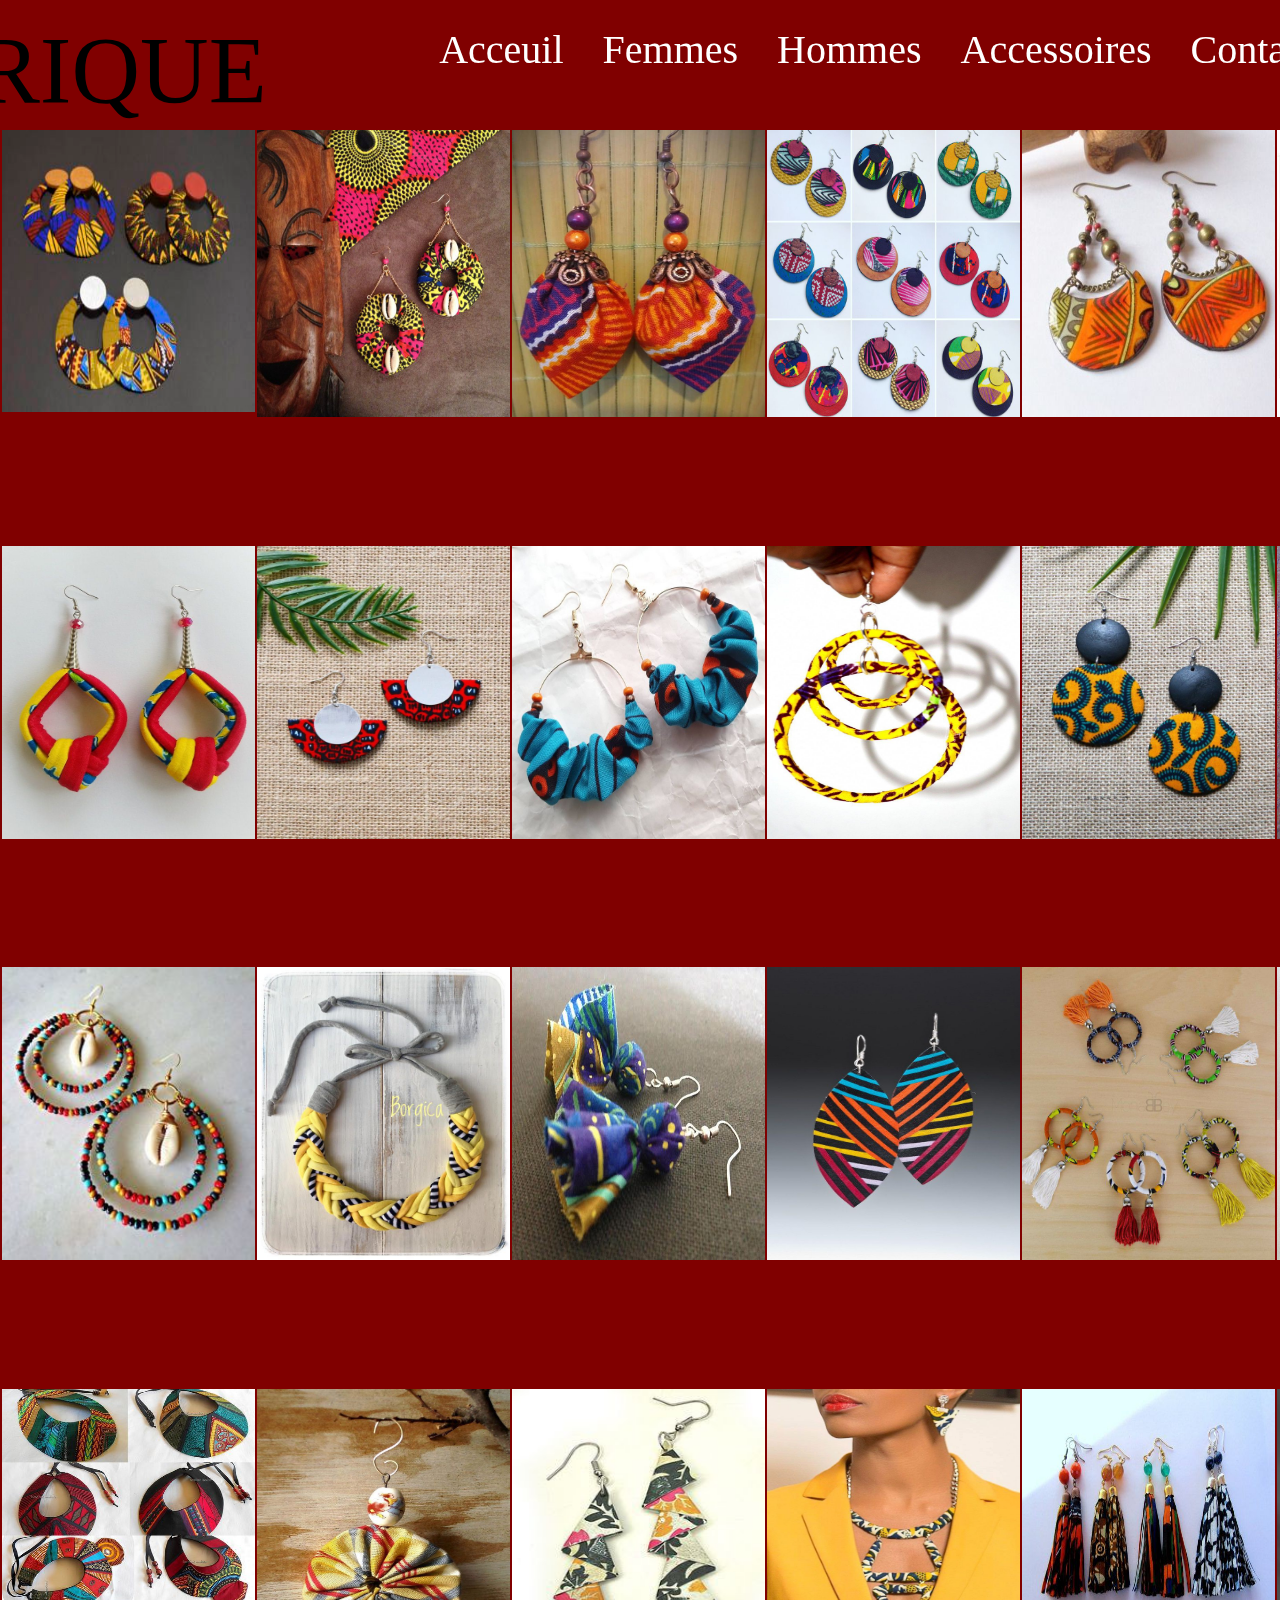
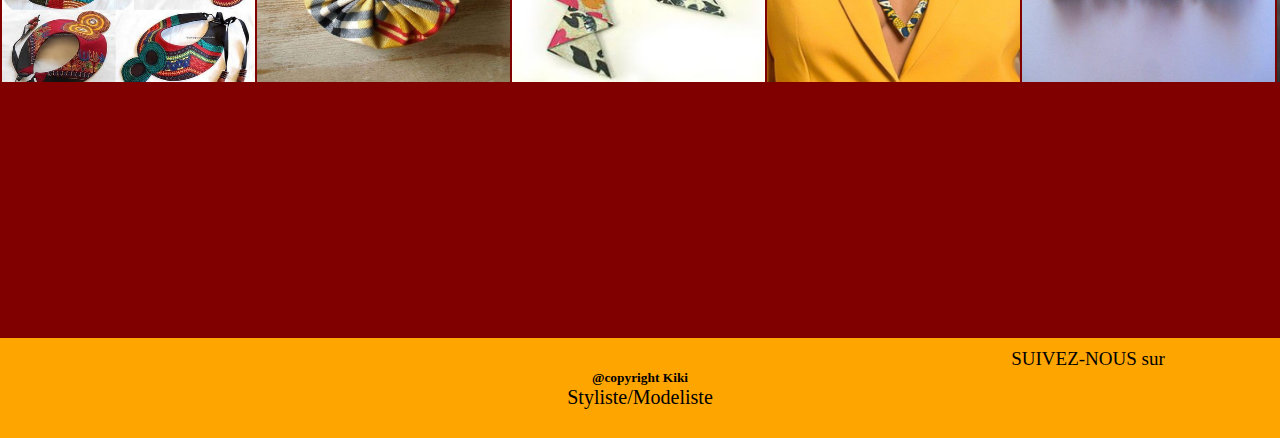
<file: Bijoux.html>
<!DOCTYPE html>
<html>

<head>
    <title>caprice</title>
    <meta charset="UTF-8">

    <link rel="stylesheet" href="style1.css">


    <nav class="navbar">
        <div class="container">
            <div class="logo">
                <a>Mode<span>AFRIQUE</span></a>
            </div>
            <ul class="menu">
                <li><a href="index.html">Acceuil</a></li>

                <li>
                    <a href="#" class="mn">Femmes</a>
                    <ul class="sous">
                        <li><a href="Robes.html">Robes</a></li>
                        <li><a href="Hauts.html">Hauts</a></li>
                        <li><a href="Jupes.html">Jupes</a></li>
                        <li><a href="Culottes.html">Culottes</a></li>
                    </ul>
                </li>


                <li>
                    <a href="#" class="mn">Hommes</a>
                    <ul class="sous">
                        <li><a href="Chemises.html">Chemises</a></li>
                        <li><a href="Pantalons.html">Pantalons</a></li>
                    </ul>
                </li>
                <li>
                    <a href="#" class="mn">Accessoires</a>
                    <ul class="sous">
                        <li><a href="Sac.html">Sacs</a></li>
                        <li><a href="Chaussures.html">Chaussures</a></li>
                        <li><a href="Bijoux.html">Bijoux</a></li>
                        <li><a href="Chapeaux.html">Chapeaux</a></li>
                    </ul>
                </li>

                <li><a href="Contact.html">Contact</a>
                </li>
            </ul>

        </div>
    </nav>

</head>

<body>


    <section class="section3">

        <table class="table2">
            <tr>
                <td class="TD"><img src="bi1.jpg" width="253" height="283"></td>
                <td class="TD"><img src="bi2.jpg" width="253" height="293"></td>
                <td class="TD"><img src="bi3.jpg" width="253" height="293"></td>
                <td class="TD"><img src="bi4.jpg" width="253" height="293"></td>
                <td class="TD"><img src="bi5.jpg" width="253" height="293"></td>
                <td class="TD"><img src="ac6.jpg" width="253" height="293"></td>
            </tr>
            <tr>
                <td class="TD"><img src="bi7.jpg" width="253" height="293"></td>
                <td class="TD"><img src="bi8.jpg" width="253" height="293"></td>
                <td class="TD"><img src="bi9.jpg" width="253" height="293"></td>
                <td class="TD"><img src="bi10.jpg" width="253" height="293"></td>
                <td class="TD"><img src="bi11.jpg" width="253" height="293"></td>
                <td class="TD"><img src="bi12.jpg" width="253" height="293"></td>
            </tr>
            <tr>
                <td class="TD"><img src="bi13.jpg" width="253" height="293"></td>
                <td class="TD"><img src="bi14.jpg" width="253" height="293"></td>
                <td class="TD"><img src="bi15.jpg" width="253" height="293"></td>
                <td class="TD"><img src="bi16.jpg" width="253" height="293"></td>
                <td class="TD"><img src="bi17.jpg" width="253" height="293"></td>
                <td class="TD"><img src="bi18.jpg" width="253" height="293"></td>
            </tr>
            <tr>
                <td class="TD"><img src="bi19.jpg" width="253" height="293"></td>
                <td class="TD"><img src="bi20.jpg" width="253" height="293"></td>
                <td class="TD"><img src="bi21.jpg" width="253" height="293"></td>
                <td class="TD"><img src="bi22.jpg" width="253" height="293"></td>
                <td class="TD"><img src="bi23.jpg" width="253" height="293"></td>
                <td class="TD"><img src="bi24.jpg" width="253" height="293"></td>
            </tr>


        </table>
</body>
<footer>

    <div class="final">
        <div class="final">
            <div class="mu2">
                <p> SUIVEZ-NOUS sur</p>

                <a href=""><i aria-hidden="true" class="fa fa-facebook" data-toggle="tooltip" title="Facebook"></i></a>

                <a href="Pinterest"><i aria-hidden="true" class="fa fa-pinterest" data-toggle="tooltip" title="Pinterest"></i></a>

                <a href=""><i aria-hidden="true" class="fa fa-instagram" data-toggle="tooltip" title="Instagram"></i></a>

                <a href=""><i aria-hidden="true" class="fa fa-youtube" data-toggle="tooltip" title="Youtube"></i></a>

                <a href=""><i aria-hidden="true" class="fa fa-snapchat" data-toggle="tooltip" title="Snapchat"></i></a>
            </div>
            <h6>@copyright Kiki</h6>
            <p>Styliste/Modeliste</p>
        </div>
</footer>

</html>
</file>
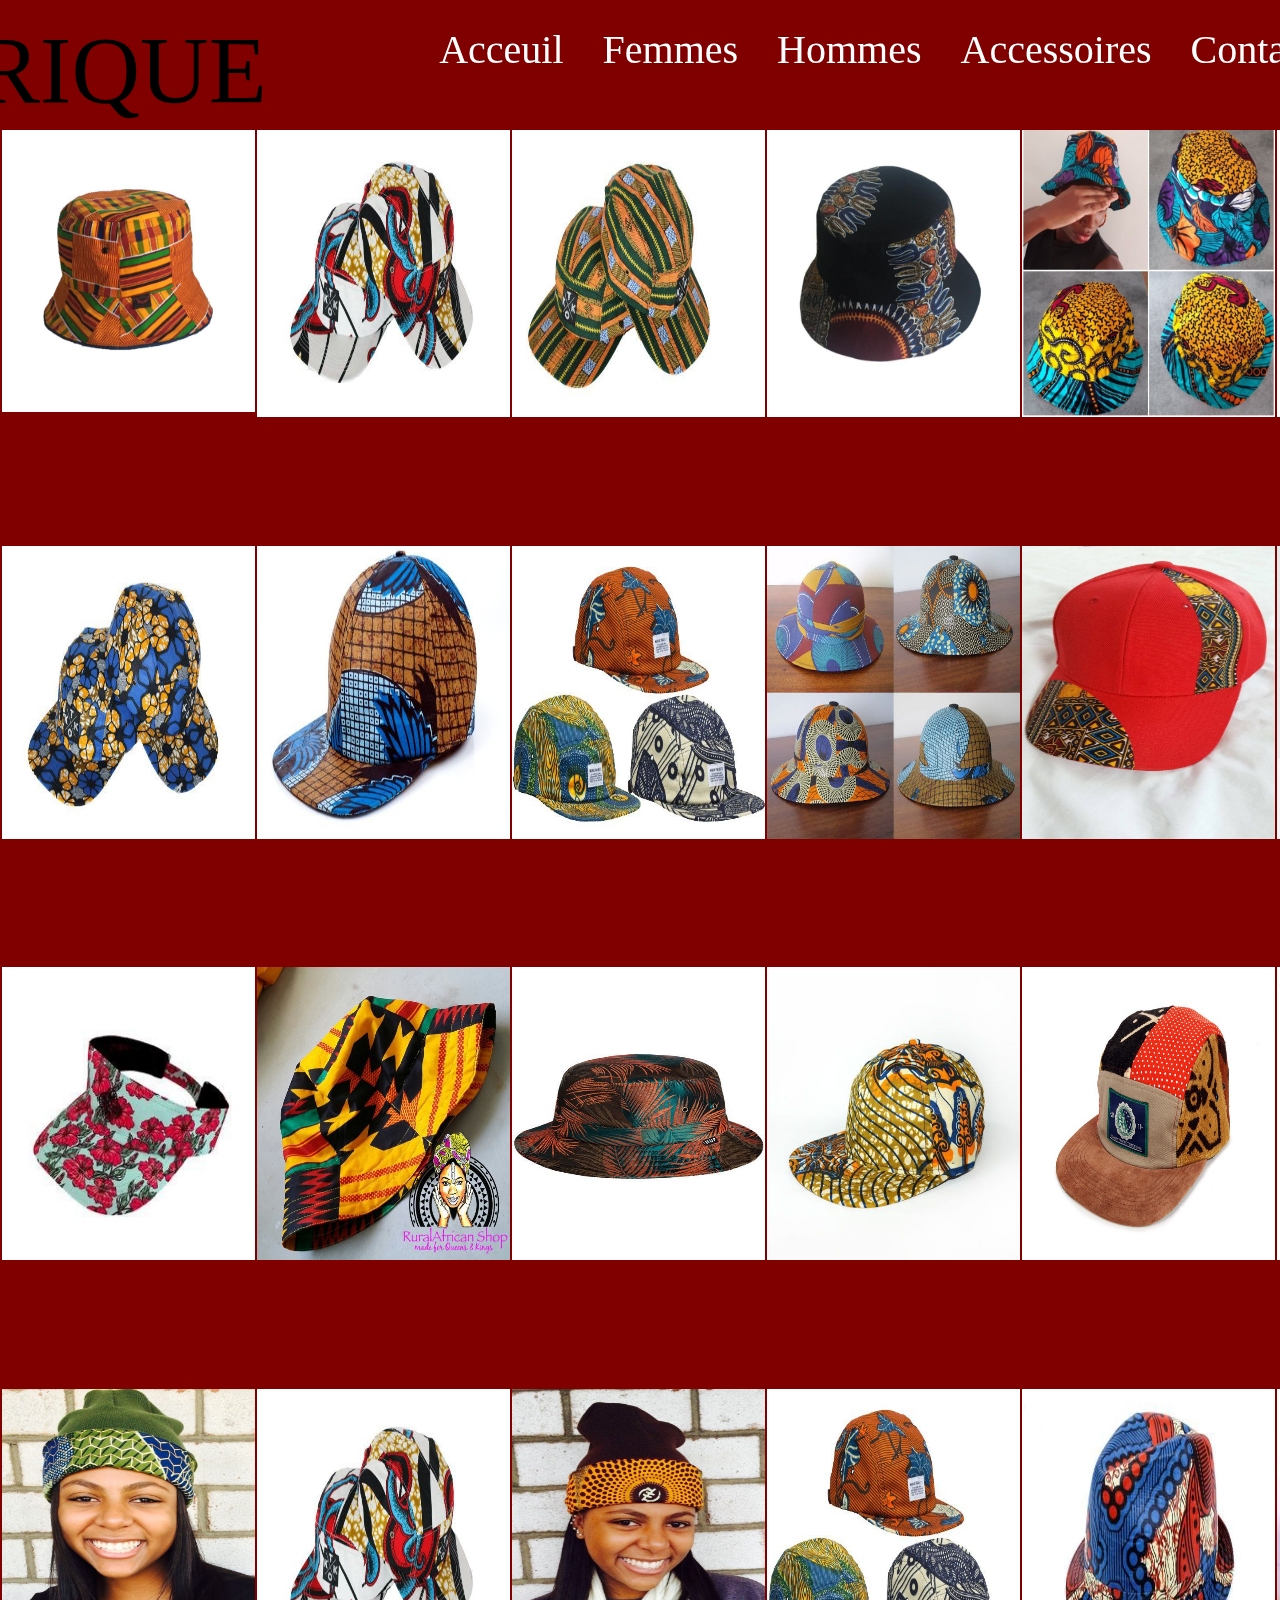
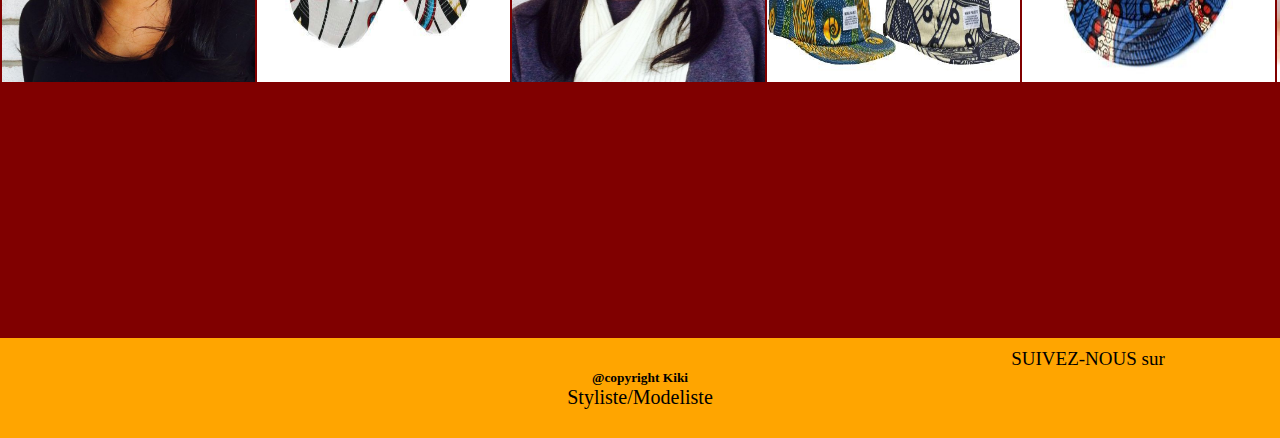
<file: Chapeaux.html>
<!DOCTYPE html>
<html>

<head>
    <title>caprice</title>
    <meta charset="UTF-8">

    <link rel="stylesheet" href="style1.css">


    <nav class="navbar">
        <div class="container">
            <div class="logo">
                <a>Mode<span>AFRIQUE</span></a>
            </div>
            <ul class="menu">
                <li><a href="index.html">Acceuil</a></li>

                <li>
                    <a href="#" class="mn">Femmes</a>
                    <ul class="sous">
                        <li><a href="Robes.html">Robes</a></li>
                        <li><a href="Hauts.html">Hauts</a></li>
                        <li><a href="Jupes.html">Jupes</a></li>
                        <li><a href="Culottes.html">Culottes</a></li>
                    </ul>
                </li>

                <li>
                    <a href="#" class="mn">Hommes</a>
                    <ul class="sous">
                        <li><a href="Chemises.html">Chemises</a></li>
                        <li><a href="Pantalons.html">Pantalons</a></li>
                    </ul>
                </li>

                <li>
                    <a href="#" class="mn">Accessoires</a>
                    <ul class="sous">
                        <li><a href="Sac.html">Sacs</a></li>
                        <li><a href="Chaussures.html">Chaussures</a></li>
                        <li><a href="Bijoux.html">Bijoux</a></li>
                        <li><a href="Chapeaux.html">Chapeaux</a></li>
                    </ul>
                </li>

                <li><a href="Contact.html">Contact</a>
                </li>
            </ul>

        </div>
    </nav>

</head>

<body>
    <section class="section3">

        <table class="table2">
            <tr>
                <td class="TD"><img src="cha1.jpg" width="253" height="283"></td>
                <td class="TD"><img src="cha2.jpg" width="253" height="293"></td>
                <td class="TD"><img src="cha3.jpg" width="253" height="293"></td>
                <td class="TD"><img src="cha4.jpg" width="253" height="293"></td>
                <td class="TD"><img src="cha5.jpg" width="253" height="293"></td>
                <td class="TD"><img src="cha6.jpg" width="253" height="293"></td>
            </tr>
            <tr>
                <td class="TD"><img src="cha7.jpg" width="253" height="293"></td>
                <td class="TD"><img src="cha8.jpg" width="253" height="293"></td>
                <td class="TD"><img src="cha9.jpg" width="253" height="293"></td>
                <td class="TD"><img src="cha10.jpg" width="253" height="293"></td>
                <td class="TD"><img src="cha11.jpg" width="253" height="293"></td>
                <td class="TD"><img src="cha12.jpg" width="253" height="293"></td>
            </tr>
            <tr>
                <td class="TD"><img src="cha13.jpg" width="253" height="293"></td>
                <td class="TD"><img src="cha14.jpg" width="253" height="293"></td>
                <td class="TD"><img src="cha15.jpg" width="253" height="293"></td>
                <td class="TD"><img src="cha16.jpg" width="253" height="293"></td>
                <td class="TD"><img src="cha17.jpg" width="253" height="293"></td>
                <td class="TD"><img src="cha18.jpg" width="253" height="293"></td>
            </tr>
            <tr>
                <td class="TD"><img src="cha19.jpg" width="253" height="293"></td>
                <td class="TD"><img src="cha20.jpg" width="253" height="293"></td>
                <td class="TD"><img src="cha21.jpg" width="253" height="293"></td>
                <td class="TD"><img src="cha22.jpg" width="253" height="293"></td>
                <td class="TD"><img src="cha23.jpg" width="253" height="293"></td>
                <td class="TD"><img src="cha24.jpg" width="253" height="293"></td>
            </tr>

        </table>
</body>
<footer>

    <div class="final">
        <div class="final">
            <div class="mu2">
                <p> SUIVEZ-NOUS sur</p>

                <a href=""><i aria-hidden="true" class="fa fa-facebook" data-toggle="tooltip" title="Facebook"></i></a>

                <a href="Pinterest"><i aria-hidden="true" class="fa fa-pinterest" data-toggle="tooltip" title="Pinterest"></i></a>

                <a href=""><i aria-hidden="true" class="fa fa-instagram" data-toggle="tooltip" title="Instagram"></i></a>

                <a href=""><i aria-hidden="true" class="fa fa-youtube" data-toggle="tooltip" title="Youtube"></i></a>

                <a href=""><i aria-hidden="true" class="fa fa-snapchat" data-toggle="tooltip" title="Snapchat"></i></a>
            </div>
            <h6>@copyright Kiki</h6>
            <p>Styliste/Modeliste</p>
        </div>
</footer>

</html>
</file>
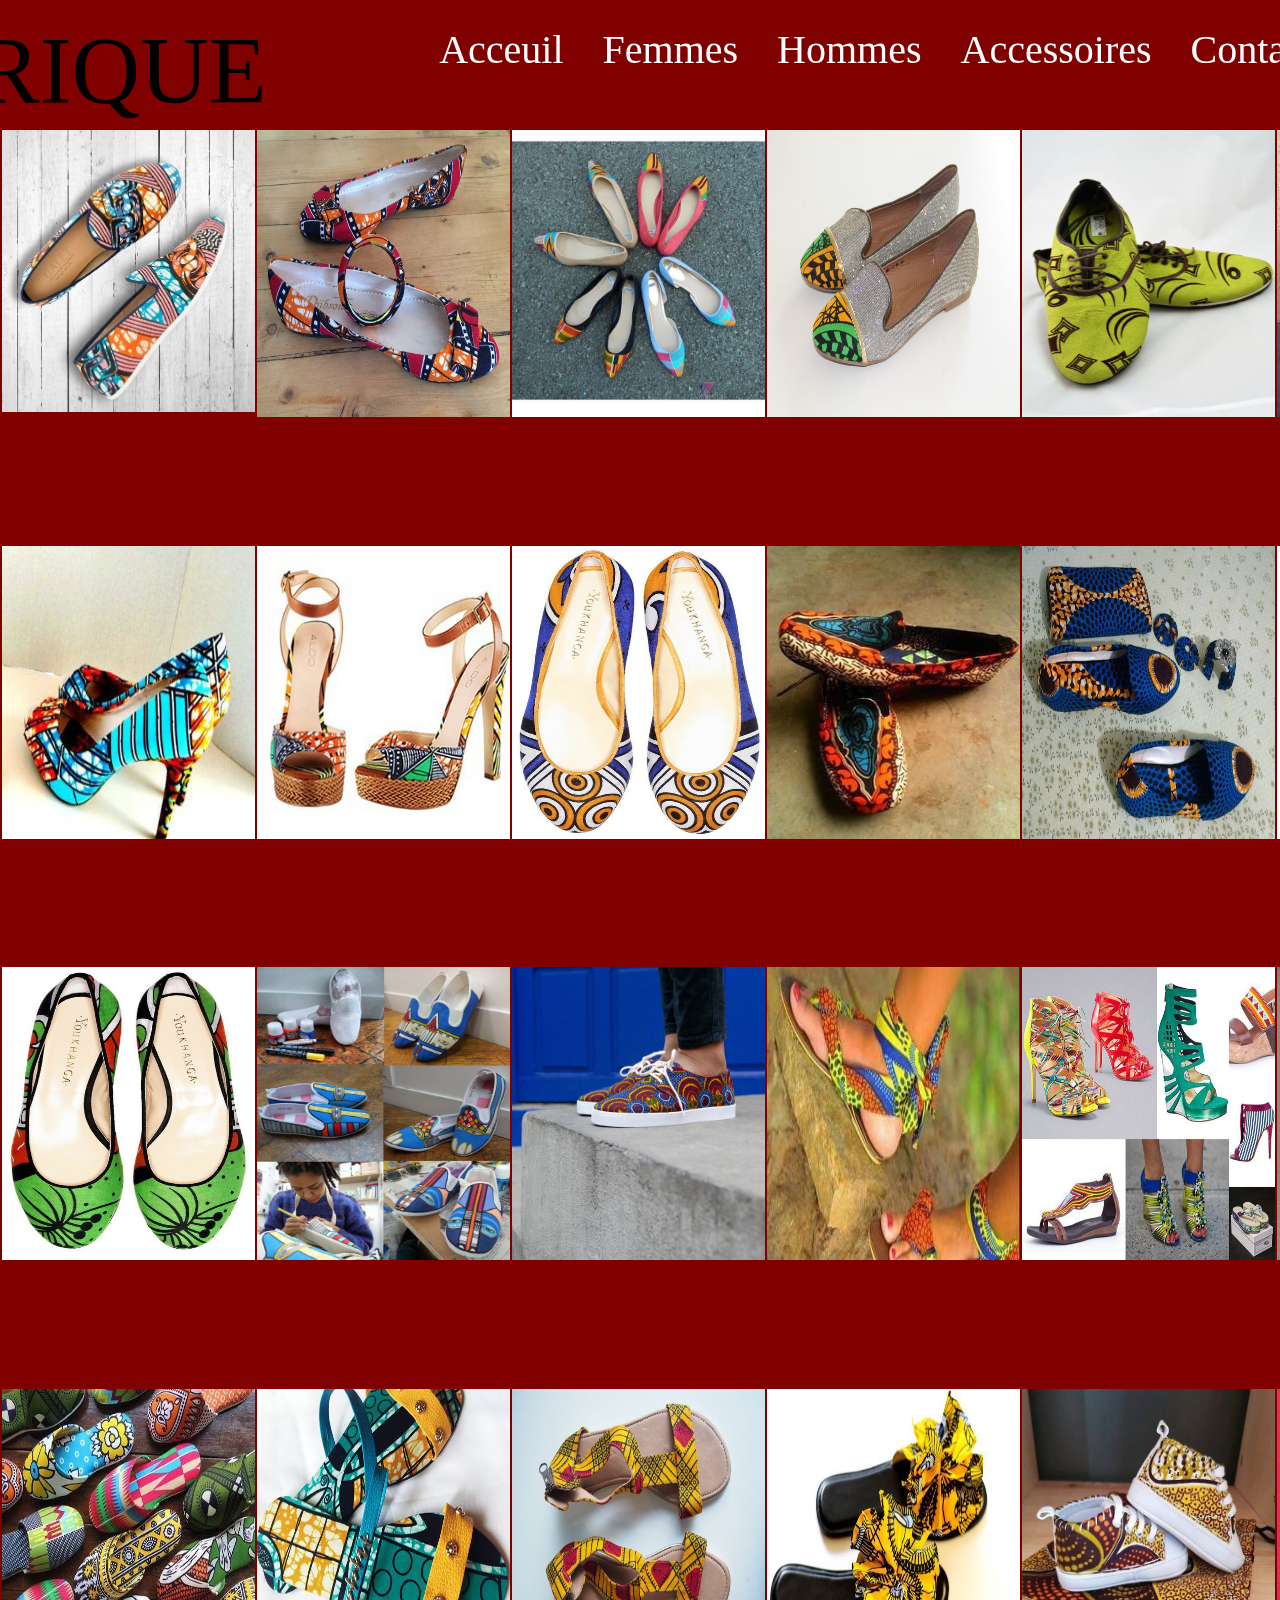
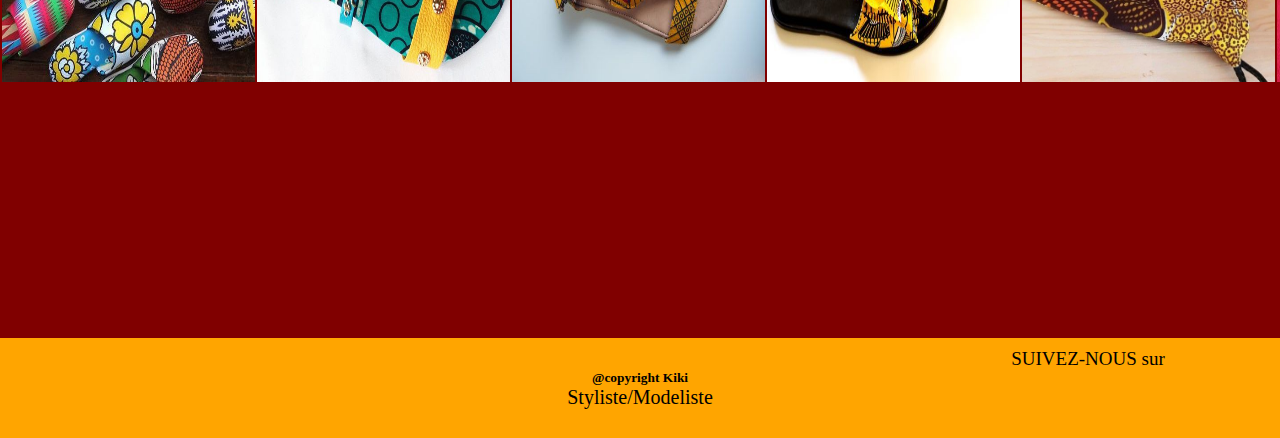
<file: Chaussures.html>
<!DOCTYPE html>
<html>

<head>
    <title>caprice</title>
    <meta charset="UTF-8">
    <link rel="stylesheet" href="style1.css">


    <nav class="navbar">
        <div class="container">
            <div class="logo">
                <a>Mode<span>AFRIQUE</span></a>
            </div>
            <ul class="menu">
                <li><a href="index.html">Acceuil</a></li>

                <li>
                    <a href="#" class="mn">Femmes</a>
                    <ul class="sous">
                        <li><a href="html/Robes.html">Robes</a></li>
                        <li><a href="html/Hauts.html">Hauts</a></li>
                        <li><a href="html/Jupes.html">Jupes</a></li>
                        <li><a href="html/Culottes.html">Culottes</a></li>
                    </ul>
                </li>
                <li>
                    <a href="#" class="mn">Hommes</a>
                    <ul class="sous">
                        <li><a href="Chemises.html">Chemises</a></li>
                        <li><a href="Pantalons.html">Pantalons</a></li>
                    </ul>
                </li>
                <li>
                    <a href="#" class="mn">Accessoires</a>
                    <ul class="sous">
                        <li><a href="Sac.html">Sacs</a></li>
                        <li><a href="Chaussures.html">Chaussures</a></li>
                        <li><a href="Bijoux.html">Bijoux</a></li>
                        <li><a href="Chapeaux.html">Chapeaux</a></li>
                    </ul>
                </li>

                <li><a href="Contact.html">Contact</a>
                </li>
            </ul>

        </div>
    </nav>

</head>

<body>
    <section class="section3">

        <table class="table2">
            <tr>
                <td class="TD"><img src="chau1.jpg" width="253" height="283"></td>
                <td class="TD"><img src="chau2.jpg" width="253" height="293"></td>
                <td class="TD"><img src="chau3.jpg" width="253" height="293"></td>
                <td class="TD"><img src="chau4.jpg" width="253" height="293"></td>
                <td class="TD"><img src="chau5.jpg" width="253" height="293"></td>
                <td class="TD"><img src="chau6.jpg" width="253" height="293"></td>
            </tr>
            <tr>
                <td class="TD"><img src="chau7.jpg" width="253" height="293"></td>
                <td class="TD"><img src="chau8.jpg" width="253" height="293"></td>
                <td class="TD"><img src="chau9.jpg" width="253" height="293"></td>
                <td class="TD"><img src="chau10.jpg" width="253" height="293"></td>
                <td class="TD"><img src="chau11.jpg" width="253" height="293"></td>
                <td class="TD"><img src="chau12.jpg" width="253" height="293"></td>
            </tr>
            <tr>
                <td class="TD"><img src="chau13.jpg" width="253" height="293"></td>
                <td class="TD"><img src="chau14.jpg" width="253" height="293"></td>
                <td class="TD"><img src="chau15.jpg" width="253" height="293"></td>
                <td class="TD"><img src="chau16.jpg" width="253" height="293"></td>
                <td class="TD"><img src="chau17.jpg" width="253" height="293"></td>
                <td class="TD"><img src="chau18.jpg" width="253" height="293"></td>
            </tr>
            <tr>
                <td class="TD"><img src="chau19.jpg" width="253" height="293"></td>
                <td class="TD"><img src="chau20.jpg" width="253" height="293"></td>
                <td class="TD"><img src="chau21.jpg" width="253" height="293"></td>
                <td class="TD"><img src="chau22.jpg" width="253" height="293"></td>
                <td class="TD"><img src="chau23.jpg" width="253" height="293"></td>
                <td class="TD"><img src="chau24.jpg" width="253" height="293"></td>
            </tr>


        </table>
</body>
<footer>

    <div class="final">
        <div class="final">
            <div class="mu2">
                <p> SUIVEZ-NOUS sur</p>

                <a href=""><i aria-hidden="true" class="fa fa-facebook" data-toggle="tooltip" title="Facebook"></i></a>

                <a href="Pinterest"><i aria-hidden="true" class="fa fa-pinterest" data-toggle="tooltip" title="Pinterest"></i></a>

                <a href=""><i aria-hidden="true" class="fa fa-instagram" data-toggle="tooltip" title="Instagram"></i></a>

                <a href=""><i aria-hidden="true" class="fa fa-youtube" data-toggle="tooltip" title="Youtube"></i></a>

                <a href=""><i aria-hidden="true" class="fa fa-snapchat" data-toggle="tooltip" title="Snapchat"></i></a>
            </div>
            <h6>@copyright Kiki</h6>
            <p>Styliste/Modeliste</p>
        </div>
</footer>

</html>
</file>
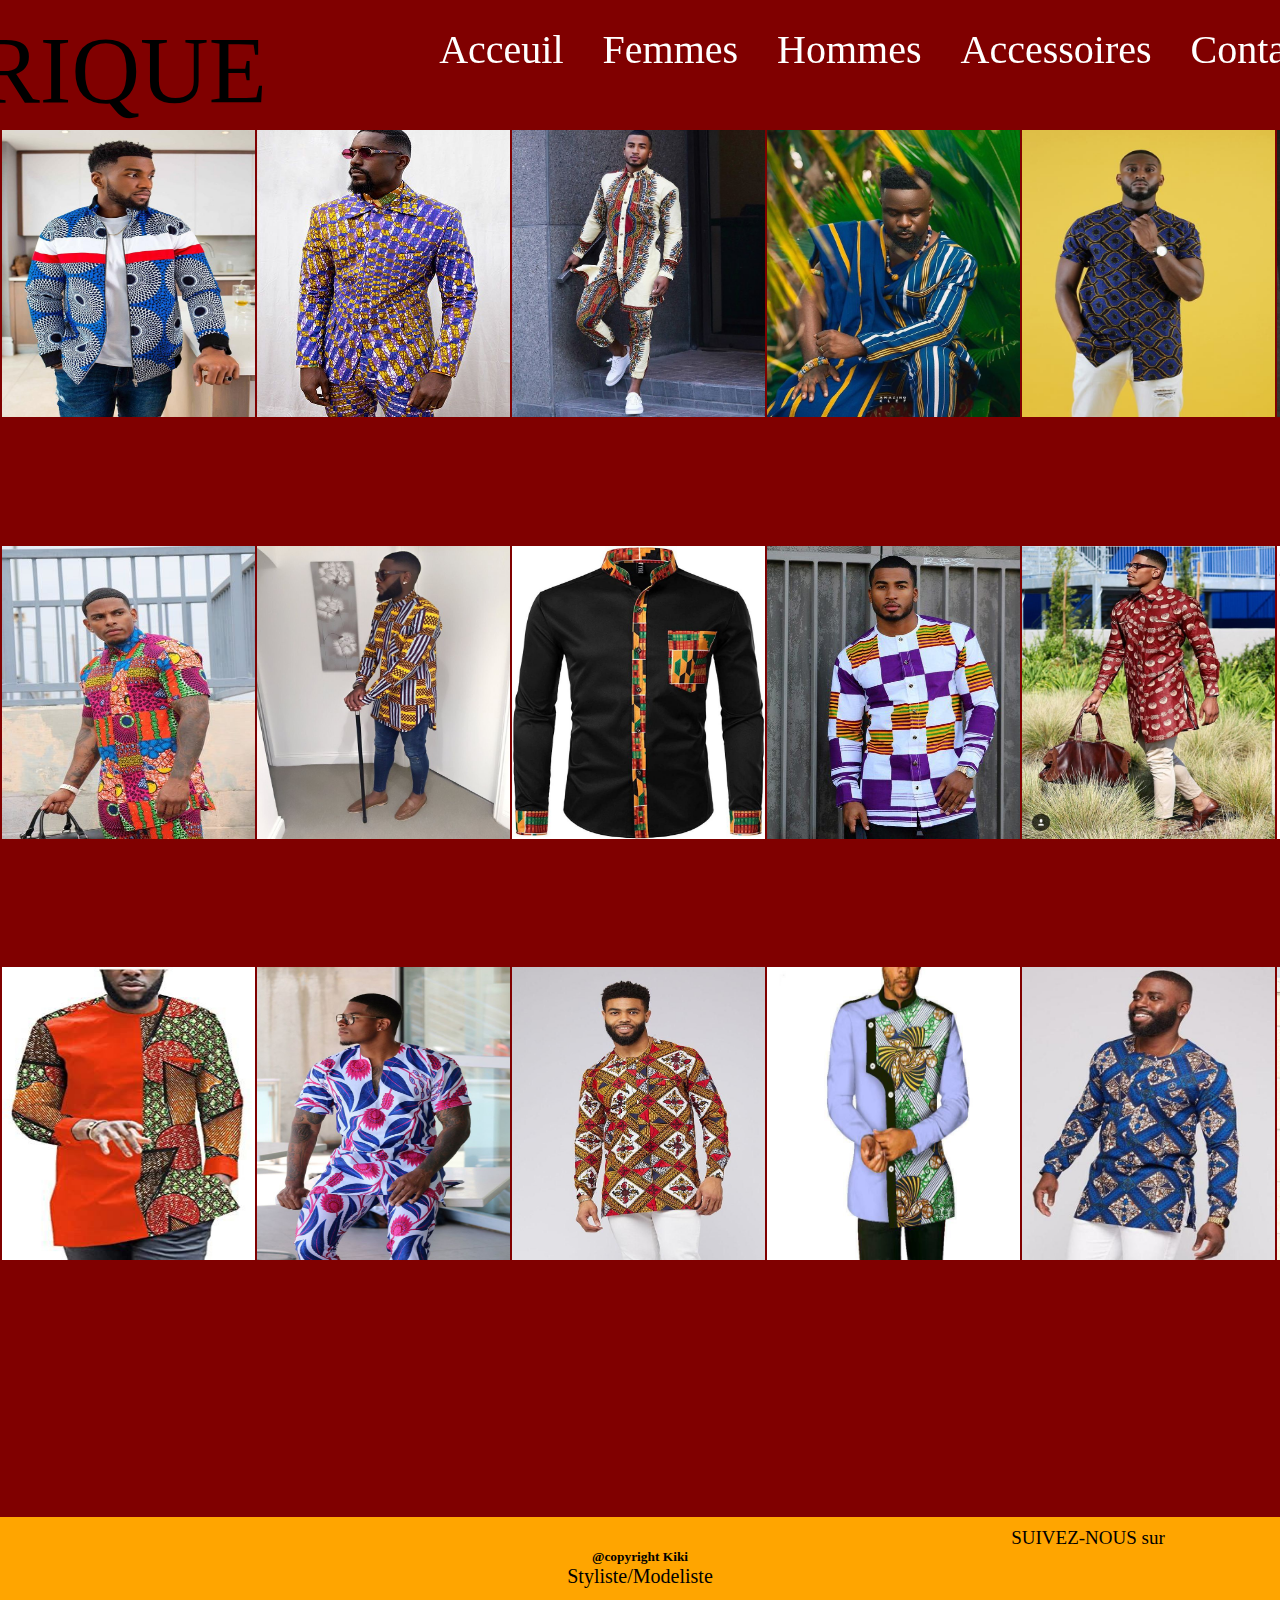
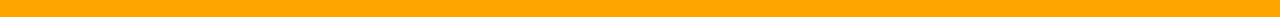
<file: Chemises.html>
<!DOCTYPE html>
<html>

<head>
    <title>caprice</title>
    <meta charset="UTF-8">
    <link rel="stylesheet" href="style1.css">


    <nav class="navbar">
        <div class="container">
            <div class="logo">
                <a>Mode<span>AFRIQUE</span></a>
            </div>
            <ul class="menu">
                <li><a href="index.html">Acceuil</a></li>

                <li>
                    <a href="#" class="mn">Femmes</a>
                    <ul class="sous">
                        <li><a href="Robes.html">Robes</a></li>
                        <li><a href="Hauts.html">Hauts</a></li>
                        <li><a href="Jupes.html">Jupes</a></li>
                        <li><a href="Culottes.html">Culottes</a></li>
                    </ul>
                </li>

                <li>
                    <a href="#" class="mn">Hommes</a>
                    <ul class="sous">
                        <li><a href="Chemises.html">Chemises</a></li>
                        <li><a href="Pantalons.html">Pantalons</a></li>
                    </ul>
                </li>
                <li>
                    <a href="#" class="mn">Accessoires</a>
                    <ul class="sous">
                        <li><a href="Sac.html">Sacs</a></li>
                        <li><a href="Chaussures.html">Chaussures</a></li>
                        <li><a href="Bijoux.html">Bijoux</a></li>
                        <li><a href="Chapeaux.html">Chapeaux</a></li>
                    </ul>
                </li>

                <li><a href="Contact.html">Contact</a>
                </li>
            </ul>

        </div>
    </nav>

</head>

<body>

    <section class="section3">

        <table class="table2">
            <tr>
                <td class="TD"><img src="ch1.jpg" width="253" height="293"></td>
                <td class="TD"><img src="ch2.jpg" width="253" height="293"></td>
                <td class="TD"><img src="ch3.jpg" width="253" height="293"></td>
                <td class="TD"><img src="ch4.jpg" width="253" height="293"></td>
                <td class="TD"><img src="ch5.jpg" width="253" height="293"></td>
                <td class="TD"><img src="ch6.jpg" width="253" height="293"></td>
            </tr>

            <tr>
                <td class="TD"><img src="ch7.jpg" width="253" height="293"></td>
                <td class="TD"><img src="ch8.jpg" width="253" height="293"></td>
                <td class="TD"><img src="ch9.jpg" width="253" height="293"></td>
                <td class="TD"><img src="ch10.jpg" width="253" height="293"></td>
                <td class="TD"><img src="ch11.jpg" width="253" height="293"></td>
                <td class="TD"><img src="ch12.jpg" width="253" height="293"></td>
            </tr>
            <tr>
                <td class="TD"><img src="ch13.jpg" width="253" height="293"></td>
                <td class="TD"><img src="ch14.jpg" width="253" height="293"></td>
                <td class="TD"><img src="ch15.jpg" width="253" height="293"></td>
                <td class="TD"><img src="ch19.jpg" width="253" height="293"></td>
                <td class="TD"><img src="ch17.jpg" width="253" height="293"></td>
                <td class="TD"><img src="ch18.jpg" width="253" height="293"></td>
            </tr>

        </table>

</body>
<footer>

    <div class="final">
        <div class="final">
            <div class="mu2">
                <p> SUIVEZ-NOUS sur</p>

                <a href=""><i aria-hidden="true" class="fa fa-facebook" data-toggle="tooltip" title="Facebook"></i></a>

                <a href="Pinterest"><i aria-hidden="true" class="fa fa-pinterest" data-toggle="tooltip" title="Pinterest"></i></a>

                <a href=""><i aria-hidden="true" class="fa fa-instagram" data-toggle="tooltip" title="Instagram"></i></a>

                <a href=""><i aria-hidden="true" class="fa fa-youtube" data-toggle="tooltip" title="Youtube"></i></a>

                <a href=""><i aria-hidden="true" class="fa fa-snapchat" data-toggle="tooltip" title="Snapchat"></i></a>
            </div>
            <h6>@copyright Kiki</h6>
            <p>Styliste/Modeliste</p>
        </div>
</footer>

</html>
</file>
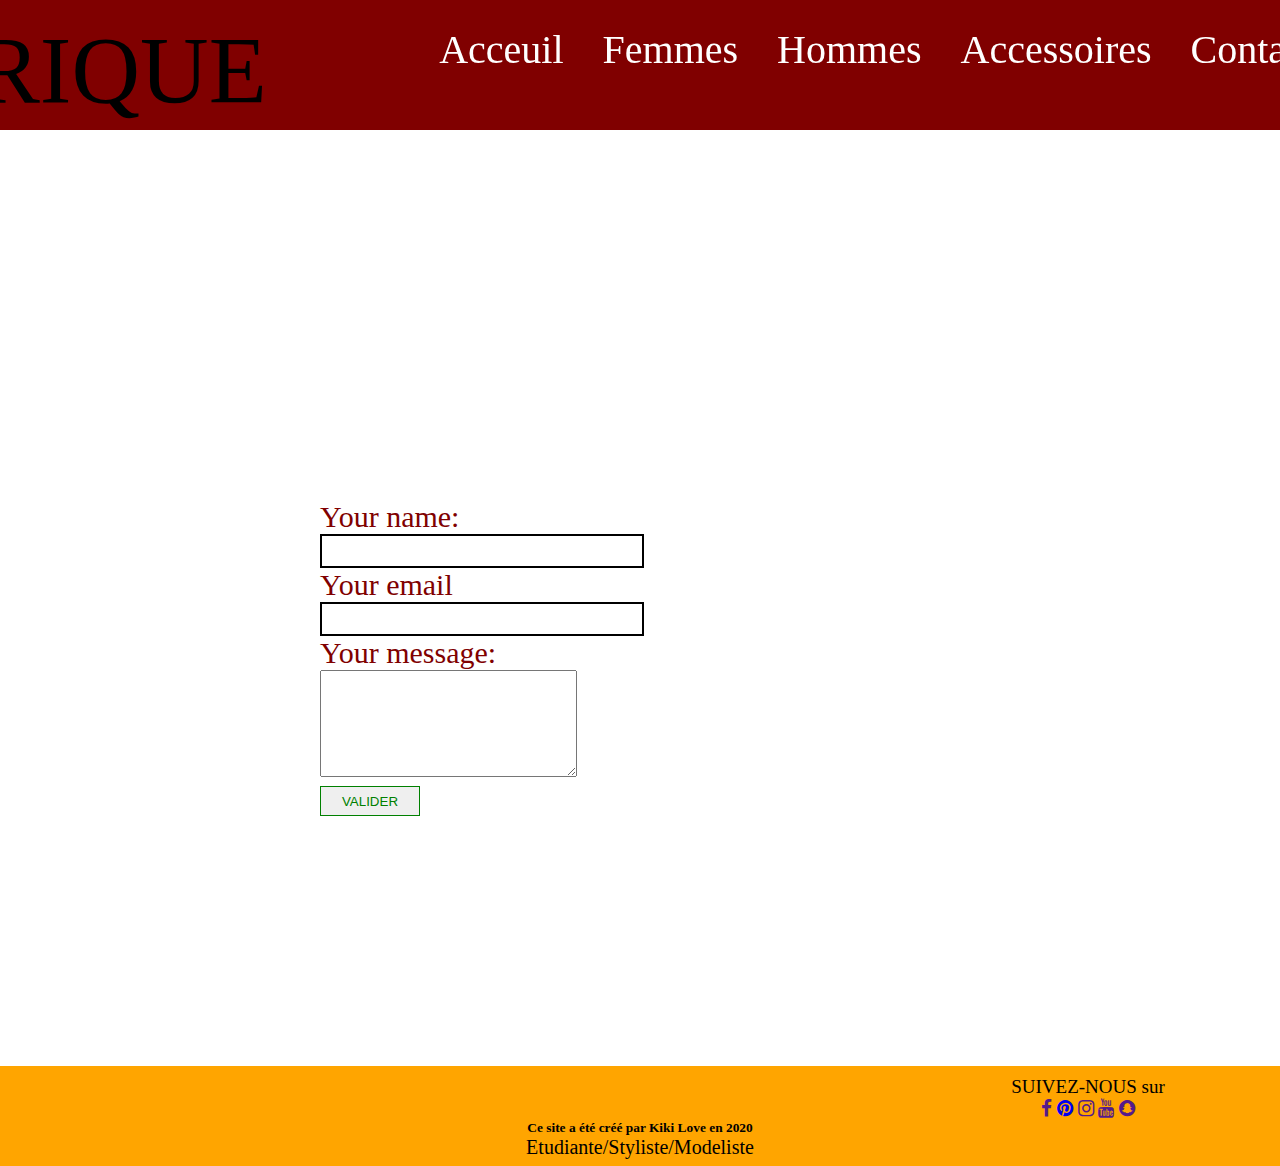
<file: Contact.html>
<!DOCTYPE html>
<html>

<head>
    <title>caprice</title>
    <meta charset="UTF-8">
    <link rel="stylesheet" href="https://cdnjs.cloudflare.com/ajax/libs/font-awesome/4.7.0/css/font-awesome.min.css">
    <link rel="stylesheet" href="style.css">
</head>


<body>

    <nav class="navbar">
        <div class="container">

            <div class="logo">
                <a>Mode<span>AFRIQUE</span></a>
            </div>
            <ul class="menu">
                <li><a href="index.html">Acceuil</a></li>

                <li>
                    <a href="#" class="mn">Femmes</a>
                    <ul class="sous">
                        <li><a href="Robes.html">Robes</a></li>
                        <li><a href="Hauts.html">Hauts</a></li>
                        <li><a href="Jupes.html">Jupes</a></li>
                        <li><a href="Culottes.html">Culottes</a></li>
                    </ul>
                </li>
                <li>
                    <a href="#" class="mn">Hommes</a>
                    <ul class="sous">
                        <li><a href="Chemises.html">Chemises</a></li>
                        <li><a href="Pantalons.html">Pantalons</a></li>
                    </ul>
                </li>
                <li>
                    <a href="#" class="mn">Accessoires</a>
                    <ul class="sous">
                        <li><a href="Sac.html">Sacs</a></li>
                        <li><a href="Chaussures.html">Chaussures</a></li>
                        <li><a href="Bijoux.html">Bijoux</a></li>
                        <li><a href="Chapeaux.html">Chapeaux</a></li>

                    </ul>
                </li>

                <li><a href="Contact.html">Contact</a>
                </li>
            </ul>

        </div>
    </nav>

    </head>

    <body>
        <div id="after_submit"></div>
        <form id="contact_form" action="#" method="" enctype="multipart/form-data" class="formulaire">

            <div class="row">
                <label class="required" for="nom">Your name:</label><br />
                <input id="nom" class="input" name="nom" type="text" value="" size="30" /><br />

            </div>

            <div class="row">
                <label class="required" for="email">Your email</label><br />
                <input id="email" class="input" name="email" type="text" value="" size="30" /><br />
                <span id="email_validation" class="error_message"></span>
            </div>

            <div class="row">
                <label class="required" for="message">Your message:</label><br />
                <textarea id="message" class="input" name="message" rows="7" cols="30"></textarea><br />
                <span id="message_validation" class="error_message"></span>
            </div>

            <button class="btn" type="submit">valider</button>
        </form>
    </body>
    <footer>

        <div class="final">
            <div class="final">
                <div class="mu2">
                    <p> SUIVEZ-NOUS sur</p>

                    <a href=""><i aria-hidden="true" class="fa fa-facebook" data-toggle="tooltip" title="Facebook"></i></a>

                    <a href="Pinterest"><i aria-hidden="true" class="fa fa-pinterest" data-toggle="tooltip" title="Pinterest"></i></a>

                    <a href=""><i aria-hidden="true" class="fa fa-instagram" data-toggle="tooltip" title="Instagram"></i></a>

                    <a href=""><i aria-hidden="true" class="fa fa-youtube" data-toggle="tooltip" title="Youtube"></i></a>

                    <a href=""><i aria-hidden="true" class="fa fa-snapchat" data-toggle="tooltip" title="Snapchat"></i></a>
                </div>
                <h6>Ce site a été créé par Kiki Love en 2020</h6>
                <p>Etudiante/Styliste/Modeliste</p>
            </div>
    </footer>

</html>
</file>
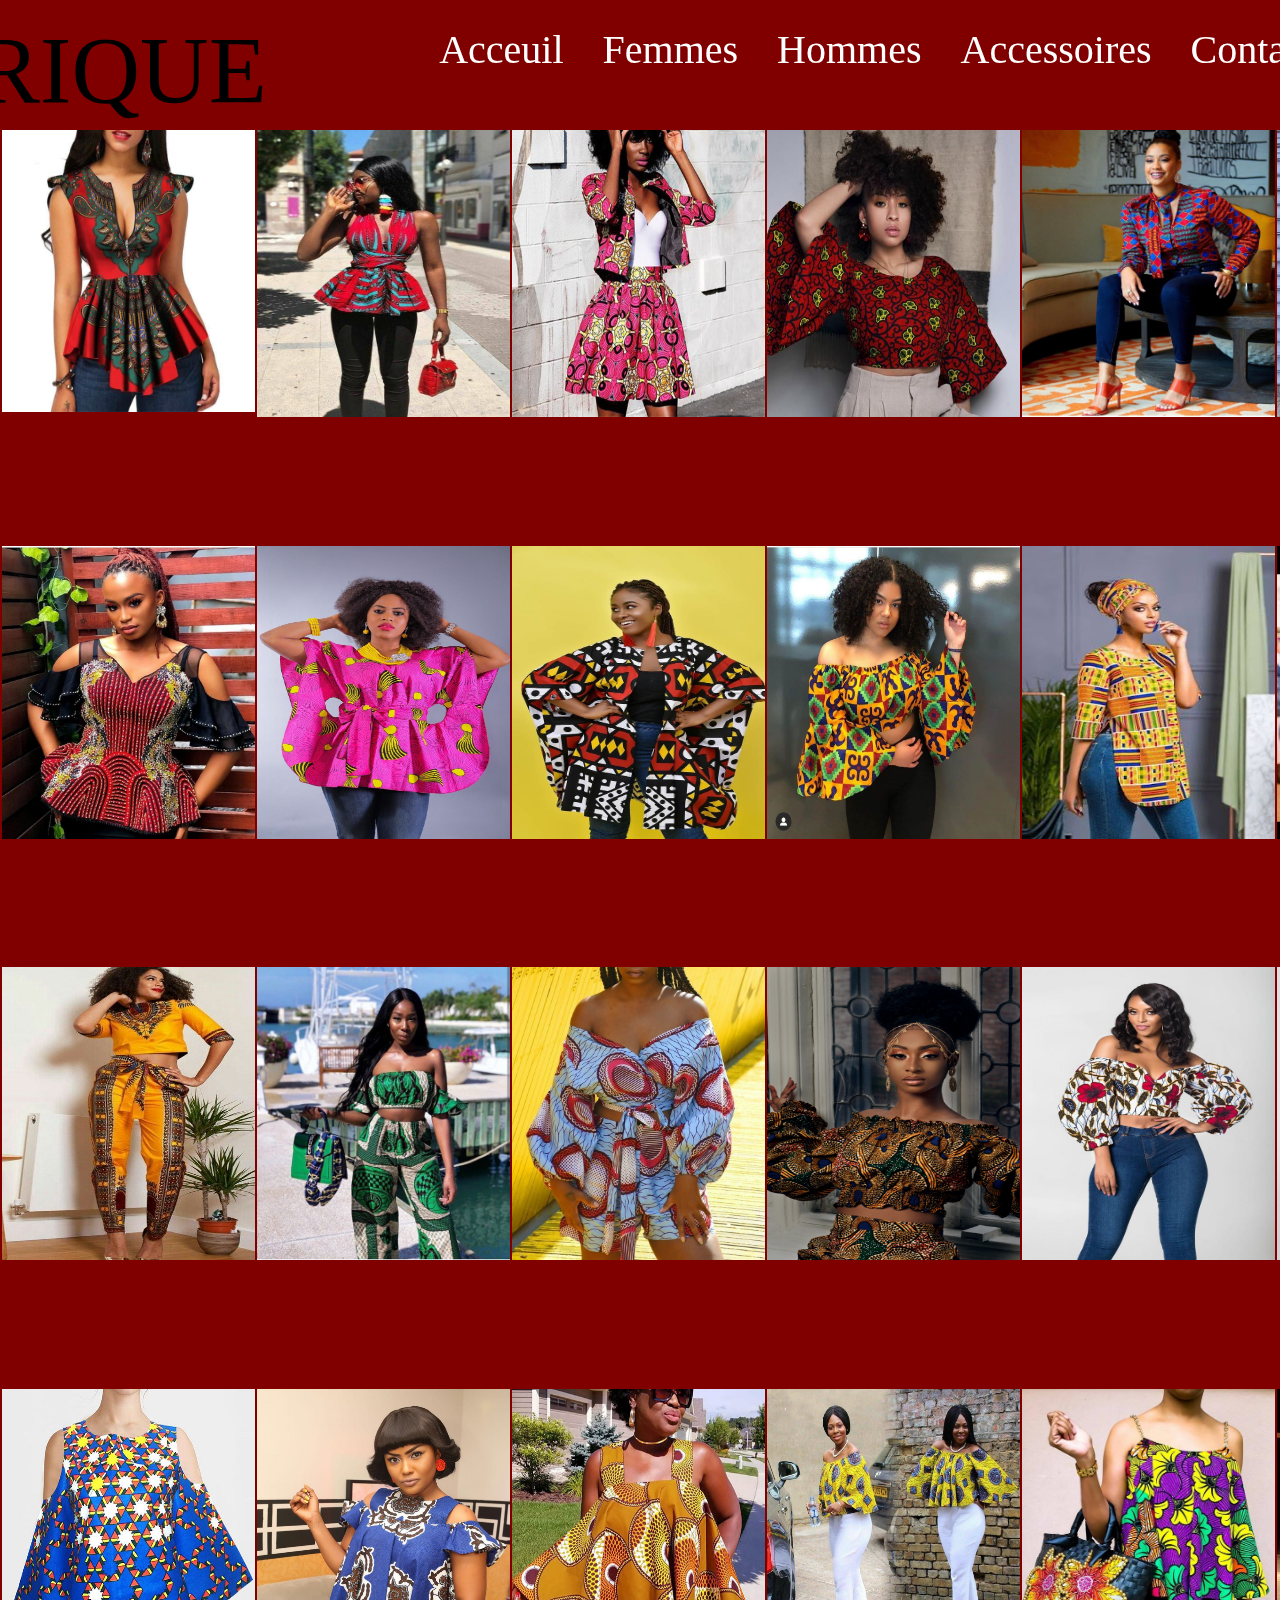
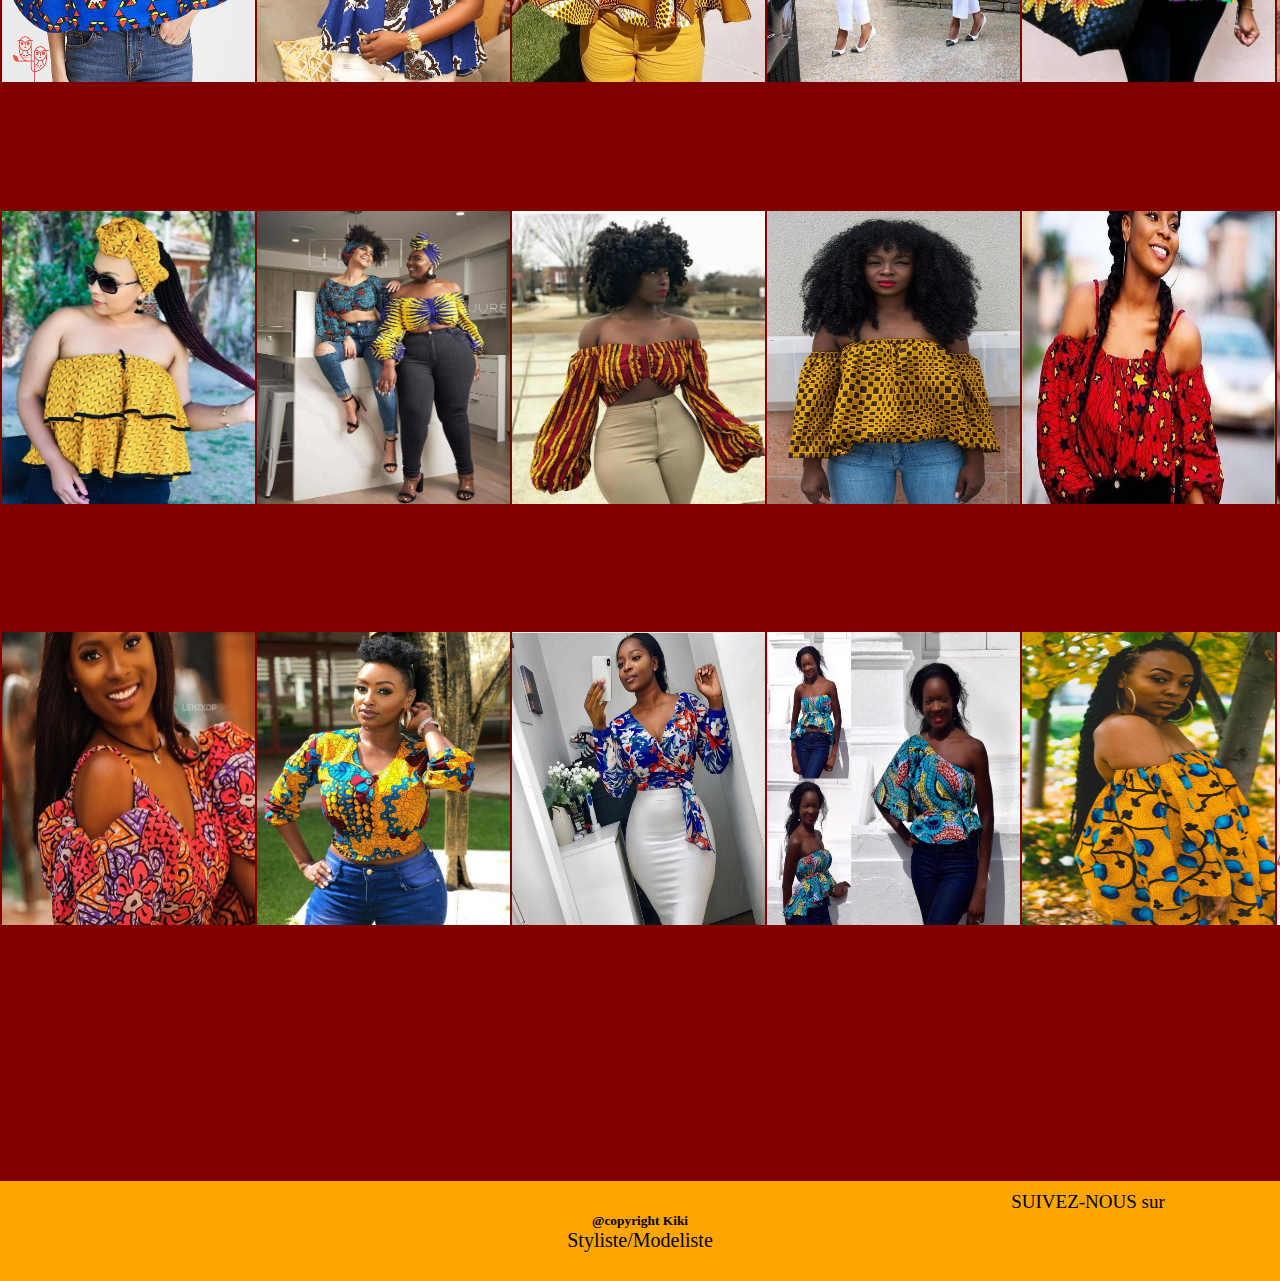
<file: Hauts.html>
<!DOCTYPE html>
<html>

<head>
    <title>caprice</title>
    <meta charset="UTF-8">

    <link rel="stylesheet" href="style1.css">


    <nav class="navbar">
        <div class="container">
            <div class="logo">
                <a>Mode<span>AFRIQUE</span></a>
            </div>
            <ul class="menu">
                <li><a href="index.html">Acceuil</a></li>

                <li>
                    <a href="#" class="mn">Femmes</a>
                    <ul class="sous">
                        <li><a href="Robes.html">Robes</a></li>
                        <li><a href="Hauts.html">Hauts</a></li>
                        <li><a href="Jupes.html">Jupes</a></li>
                        <li><a href="Culottes.html">Culottes</a></li>
                    </ul>
                </li>


                <li>
                    <a href="#" class="mn">Hommes</a>
                    <ul class="sous">
                        <li><a href="Chemises.html">Chemises</a></li>
                        <li><a href="Pantalons.html">Pantalons</a></li>
                    </ul>
                </li>
                <li>
                    <a href="#" class="mn">Accessoires</a>
                    <ul class="sous">
                        <li><a href="Sac.html">Sacs</a></li>
                        <li><a href="Chaussures.html">Chaussures</a></li>
                        <li><a href="Bijoux.html">Bijoux</a></li>
                        <li><a href="Chapeaux.html">Chapeaux</a></li>
                    </ul>
                </li>
                <li><a href="Contact.html">Contact</a>
                </li>
            </ul>

        </div>
    </nav>

</head>

<body>
    <section class="section3">

        <table class="table2">
            <tr>
                <td class="TD"><img src="h1.jpg" width="253" height="283"></td>
                <td class="TD"><img src="h2.jpg" width="253" height="293"></td>
                <td class="TD"><img src="h3.png" width="253" height="293"></td>
                <td class="TD"><img src="h4.jpg" width="253" height="293"></td>
                <td class="TD"><img src="h5.jpg" width="253" height="293"></td>
                <td class="TD"><img src="h6.jpg" width="253" height="293"></td>
            </tr>
            <tr>
                <td class="TD"><img src="h7.jpg" width="253" height="293"></td>
                <td class="TD"><img src="h8.jpg" width="253" height="293"></td>
                <td class="TD"><img src="h9.jpg" width="253" height="293"></td>
                <td class="TD"><img src="h10.jpg" width="253" height="293"></td>
                <td class="TD"><img src="h11.jpg" width="253" height="293"></td>
                <td class="TD"><img src="h12.jpg" width="253" height="293"></td>
            </tr>
            <tr>
                <td class="TD"><img src="h13.jpg" width="253" height="293"></td>
                <td class="TD"><img src="h14.jpg" width="253" height="293"></td>
                <td class="TD"><img src="h15.jpg" width="253" height="293"></td>
                <td class="TD"><img src="h16.jpg" width="253" height="293"></td>
                <td class="TD"><img src="h17.png" width="253" height="293"></td>
                <td class="TD"><img src="h18.jpg" width="253" height="293"></td>
            </tr>
            <tr>
                <td class="TD"><img src="h19.jpg" width="253" height="293"></td>
                <td class="TD"><img src="h20.jpg" width="253" height="293"></td>
                <td class="TD"><img src="h21.jpg" width="253" height="293"></td>
                <td class="TD"><img src="h22.jpg" width="253" height="293"></td>
                <td class="TD"><img src="h23.jpg" width="253" height="293"></td>
                <td class="TD"><img src="h24.jpg" width="253" height="293"></td>
            </tr>
            <tr>
                <td class="TD"><img src="h25.jpg" width="253" height="293"></td>
                <td class="TD"><img src="h26.jpg" width="253" height="293"></td>
                <td class="TD"><img src="h27.jpg" width="253" height="293"></td>
                <td class="TD"><img src="h28.jpg" width="253" height="293"></td>
                <td class="TD"><img src="h29.jpg" width="253" height="293"></td>
                <td class="TD"><img src="h30.jpg" width="253" height="293"></td>
            </tr>
            <tr>
                <td class="TD"><img src="h31.jpg" width="253" height="293"></td>
                <td class="TD"><img src="h32.jpg" width="253" height="293"></td>
                <td class="TD"><img src="h33.jpg" width="253" height="293"></td>
                <td class="TD"><img src="h34.jpg" width="253" height="293"></td>
                <td class="TD"><img src="h35.jpg" width="253" height="293"></td>
                <td class="TD"><img src="h36.jpg" width="253" height="293"></td>
            </tr>
        </table>
</body>
<footer>

    <div class="final">
        <div class="final">
            <div class="mu2">
                <p> SUIVEZ-NOUS sur</p>

                <a href=""><i aria-hidden="true" class="fa fa-facebook" data-toggle="tooltip" title="Facebook"></i></a>

                <a href="Pinterest"><i aria-hidden="true" class="fa fa-pinterest" data-toggle="tooltip" title="Pinterest"></i></a>

                <a href=""><i aria-hidden="true" class="fa fa-instagram" data-toggle="tooltip" title="Instagram"></i></a>

                <a href=""><i aria-hidden="true" class="fa fa-youtube" data-toggle="tooltip" title="Youtube"></i></a>

                <a href=""><i aria-hidden="true" class="fa fa-snapchat" data-toggle="tooltip" title="Snapchat"></i></a>
            </div>
            <h6>@copyright Kiki</h6>
            <p>Styliste/Modeliste</p>
        </div>
</footer>

</html>
</file>
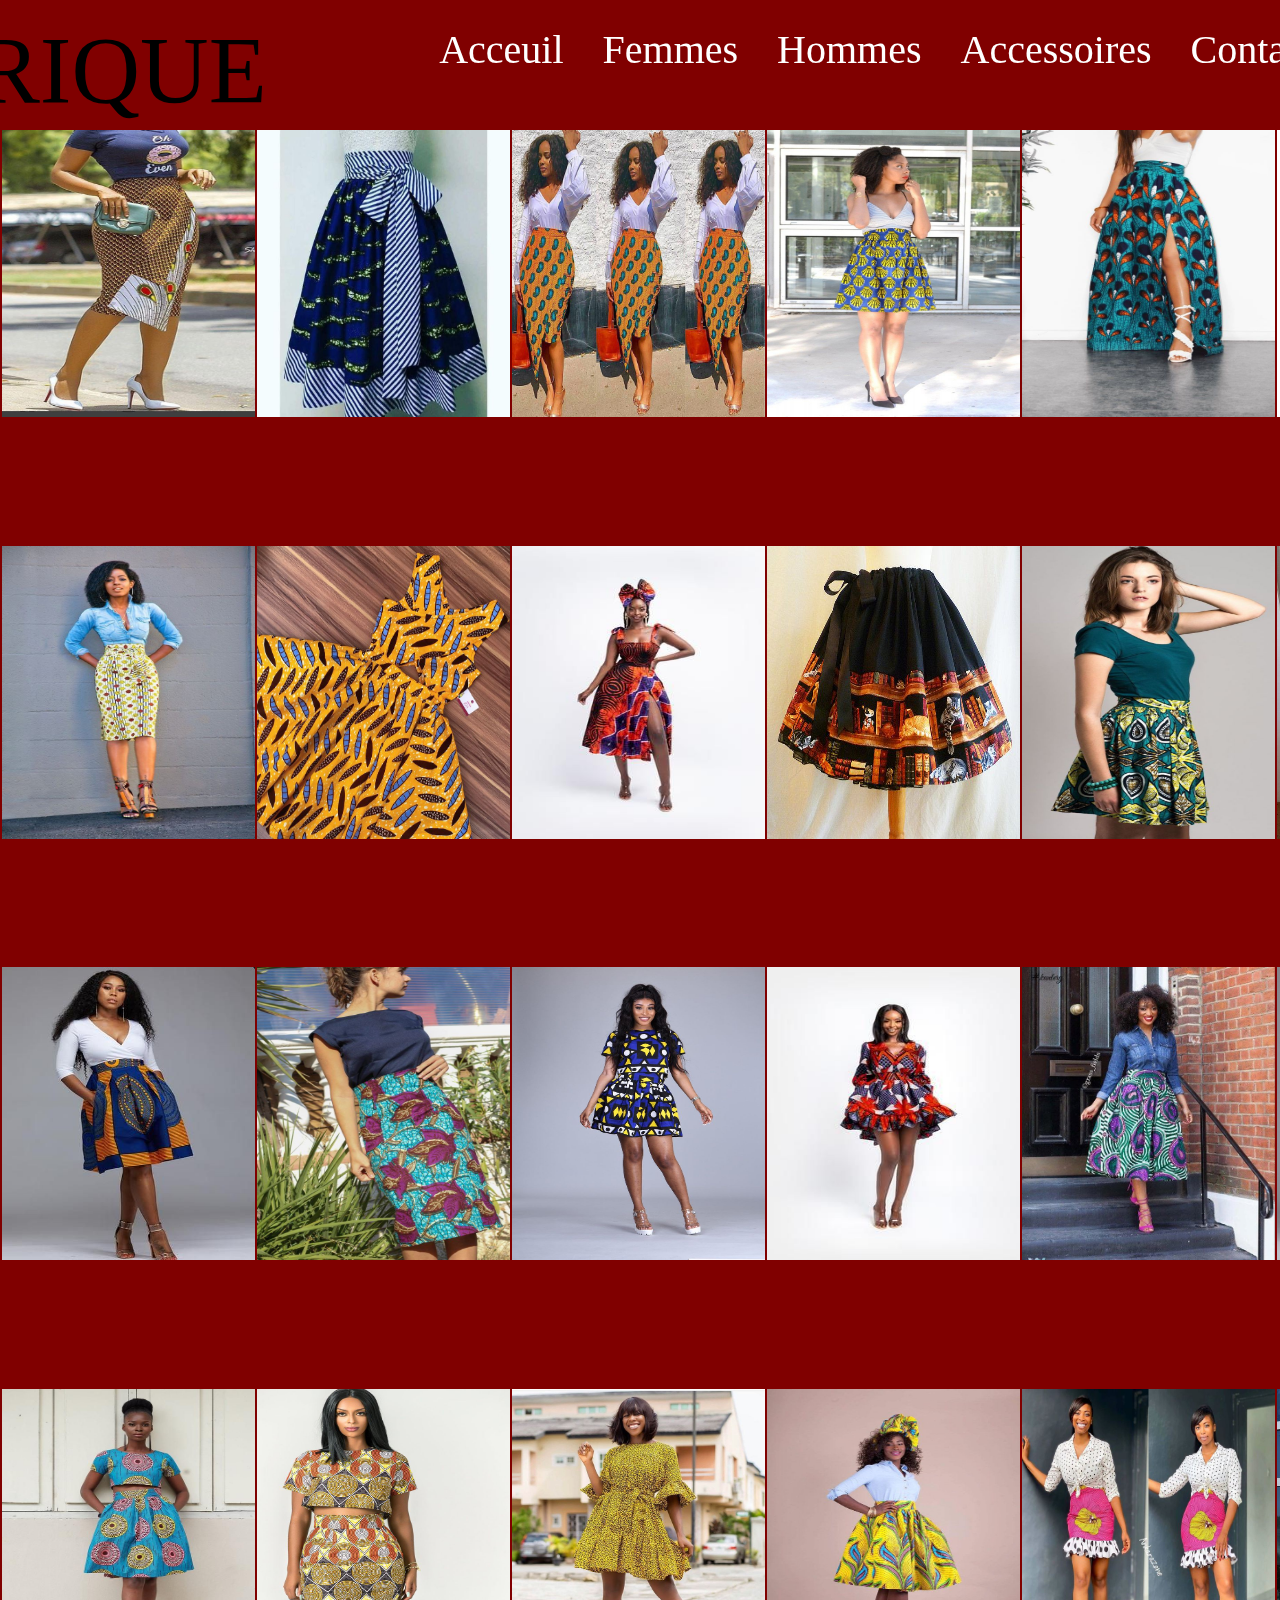
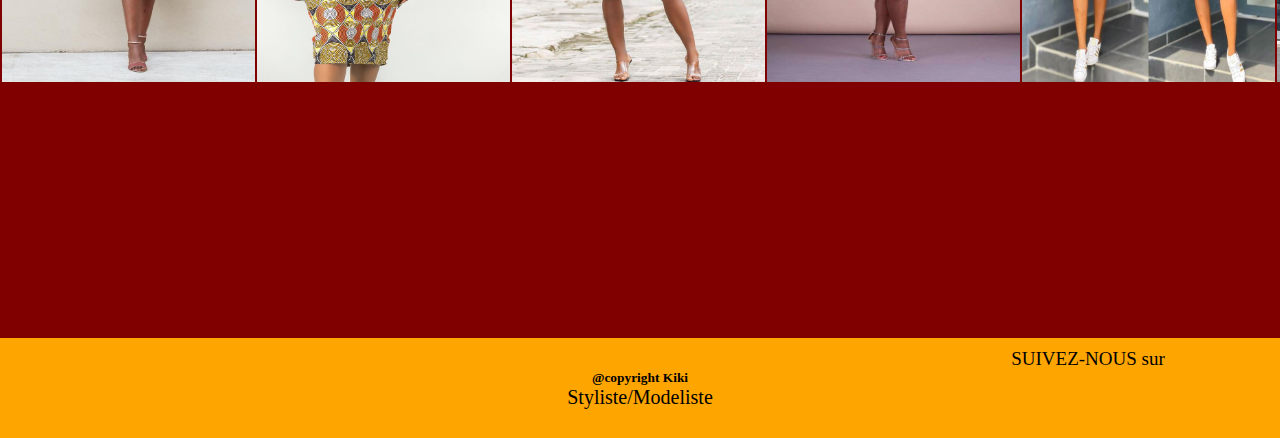
<file: Jupes.html>
<!DOCTYPE html>
<html>

<head>
    <title>caprice</title>
    <meta charset="UTF-8">

    <link rel="stylesheet" href="style1.css">


    <nav class="navbar">
        <div class="container">
            <div class="logo">
                <a>Mode<span>AFRIQUE</span></a>
            </div>
            <ul class="menu">
                <li><a href="index.html">Acceuil</a></li>

                <li>
                    <a href="#" class="mn">Femmes</a>
                    <ul class="sous">
                        <li><a href="Robes.html">Robes</a></li>
                        <li><a href="Hauts.html">Hauts</a></li>
                        <li><a href="Jupes.html">Jupes</a></li>
                        <li><a href="Culottes.html">Culottes</a></li>
                    </ul>
                </li>

                <li>
                    <a href="#" class="mn">Hommes</a>
                    <ul class="sous">
                        <li><a href="Chemises.html">Chemises</a></li>
                        <li><a href="Pantalons.html">Pantalons</a></li>
                    </ul>
                </li>
                <li>
                    <a href="#" class="mn">Accessoires</a>
                    <ul class="sous">
                        <li><a href="Sac.html">Sacs</a></li>
                        <li><a href="Chaussures.html">Chaussures</a></li>
                        <li><a href="Bijoux.html">Bijoux</a></li>
                        <li><a href="Chapeaux.html">Chapeaux</a></li>
                    </ul>
                </li>

                <li><a href="Contact.html">Contact</a>
                </li>
            </ul>

        </div>
    </nav>

</head>

<body>

    <section class="section3">

        <table class="table2">
            <tr>
                <td class="TD"><img src="ju1.jpg" width="253" height="293"></td>
                <td class="TD"><img src="ju2.jpg" width="253" height="293"></td>
                <td class="TD"><img src="ju3.jpg" width="253" height="293"></td>
                <td class="TD"><img src="ju4.jpg" width="253" height="293"></td>
                <td class="TD"><img src="ju5.jpg" width="253" height="293"></td>
                <td class="TD"><img src="ju6.jpg" width="253" height="293"></td>
            </tr>

            <tr>
                <td class="TD"><img src="ju7.jpg" width="253" height="293"></td>
                <td class="TD"><img src="ju8.jpg" width="253" height="293"></td>
                <td class="TD"><img src="ju9.jpg" width="253" height="293"></td>
                <td class="TD"><img src="ju10.jpg" width="253" height="293"></td>
                <td class="TD"><img src="ju11.jpg" width="253" height="293"></td>
                <td class="TD"><img src="ju12.jpg" width="253" height="293"></td>
            </tr>
            <tr>
                <td class="TD"><img src="ju13.jpg" width="253" height="293"></td>
                <td class="TD"><img src="ju14.jpg" width="253" height="293"></td>
                <td class="TD"><img src="ju15.jpg" width="253" height="293"></td>
                <td class="TD"><img src="ju16.jpg" width="253" height="293"></td>
                <td class="TD"><img src="ju17.jpg" width="253" height="293"></td>
                <td class="TD"><img src="ju18.jpg" width="253" height="293"></td>
            </tr>
            <tr>
                <td class="TD"><img src="ju19.jpg" width="253" height="293"></td>
                <td class="TD"><img src="ju20.jpg" width="253" height="293"></td>
                <td class="TD"><img src="ju21.jpg" width="253" height="293"></td>
                <td class="TD"><img src="ju22.jpg" width="253" height="293"></td>
                <td class="TD"><img src="ju23.jpg" width="253" height="293"></td>
                <td class="TD"><img src="ju24.jpg" width="253" height="293"></td>
            </tr>

        </table>

</body>
<footer>

    <div class="final">
        <div class="final">
            <div class="mu2">
                <p> SUIVEZ-NOUS sur</p>

                <a href=""><i aria-hidden="true" class="fa fa-facebook" data-toggle="tooltip" title="Facebook"></i></a>

                <a href="Pinterest"><i aria-hidden="true" class="fa fa-pinterest" data-toggle="tooltip" title="Pinterest"></i></a>

                <a href=""><i aria-hidden="true" class="fa fa-instagram" data-toggle="tooltip" title="Instagram"></i></a>

                <a href=""><i aria-hidden="true" class="fa fa-youtube" data-toggle="tooltip" title="Youtube"></i></a>

                <a href=""><i aria-hidden="true" class="fa fa-snapchat" data-toggle="tooltip" title="Snapchat"></i></a>
            </div>
            <h6>@copyright Kiki</h6>
            <p>Styliste/Modeliste</p>
        </div>
</footer>

</html>
</file>
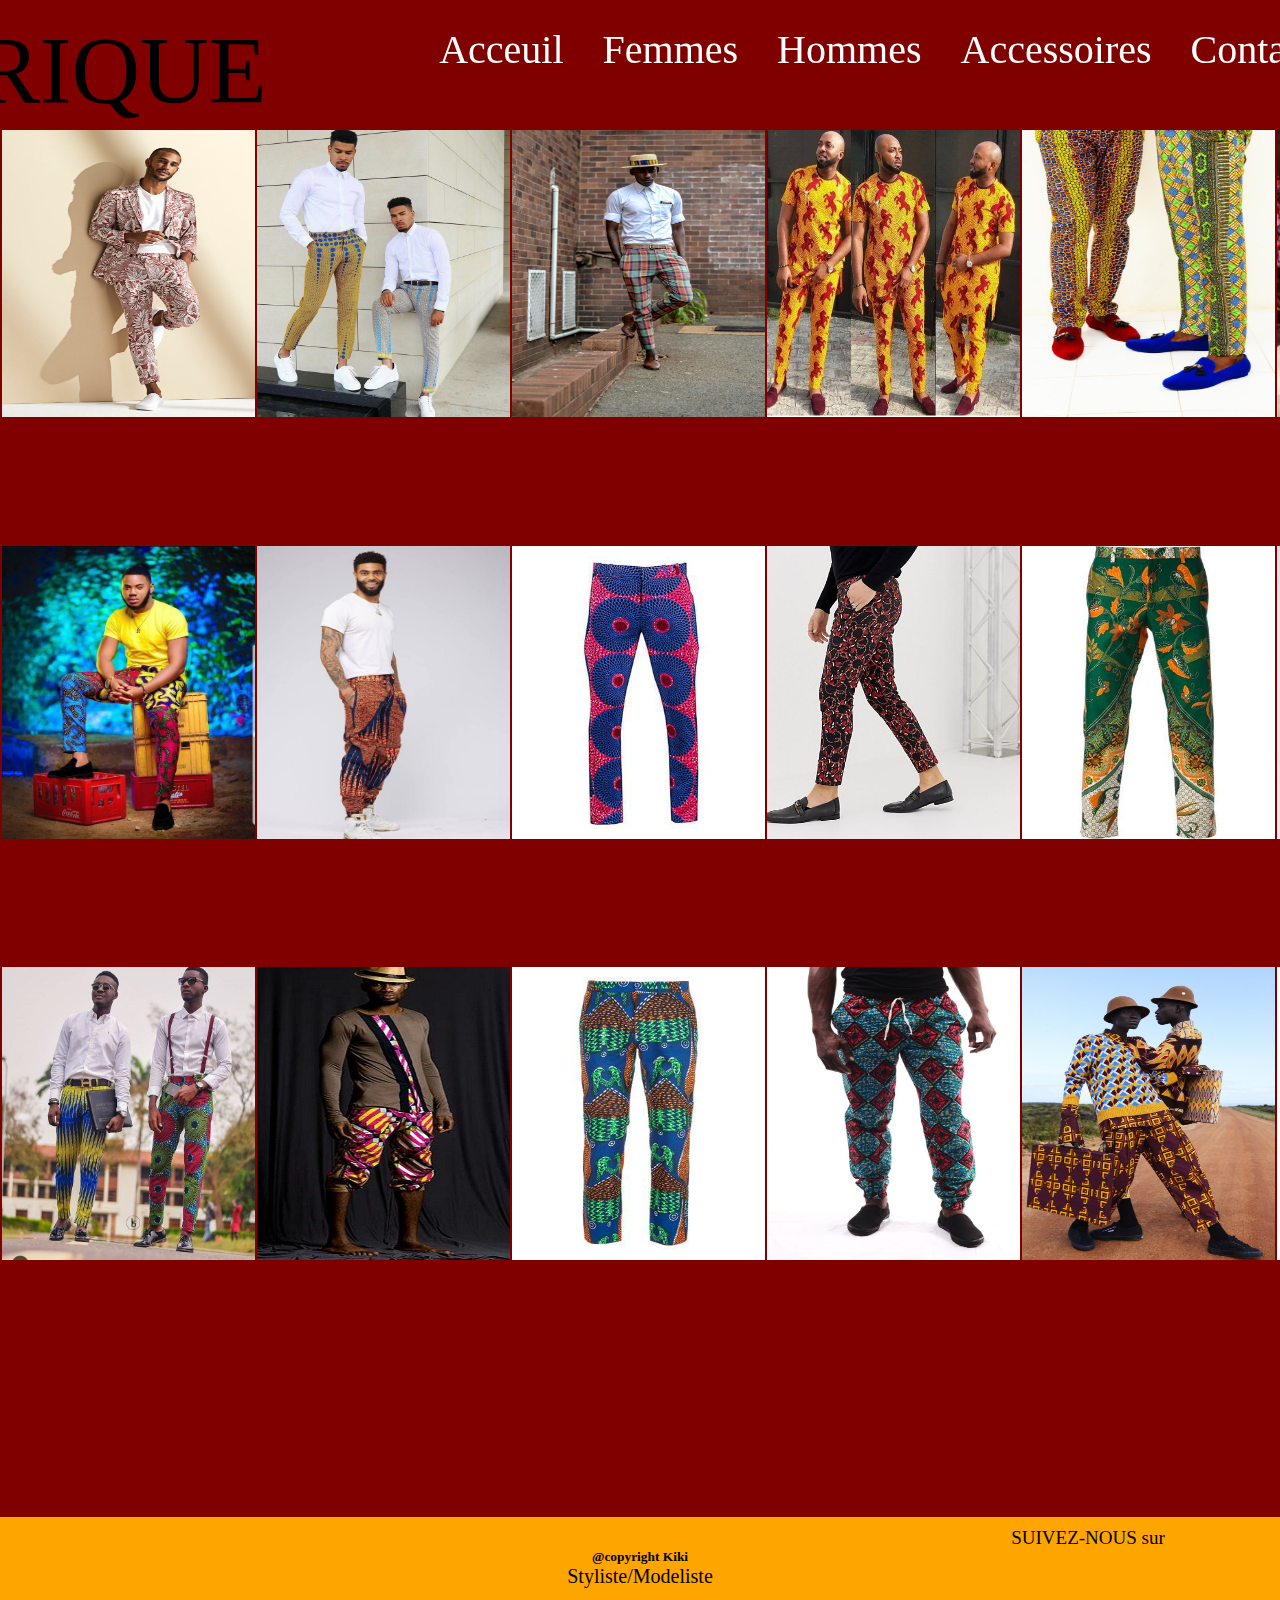
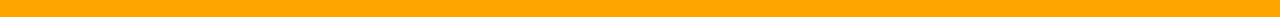
<file: Pantalons.html>
<!DOCTYPE html>
<html>

<head>
    <title>caprice</title>
    <meta charset="UTF-8">

    <link rel="stylesheet" href="style1.css">


    <nav class="navbar">
        <div class="container">
            <div class="logo">
                <a>Mode<span>AFRIQUE</span></a>
            </div>
            <ul class="menu">
                <li><a href="index.html">Acceuil</a></li>

                <li>
                    <a href="#" class="mn">Femmes</a>
                    <ul class="sous">
                        <li><a href="Robes.html">Robes</a></li>
                        <li><a href="Hauts.html">Hauts</a></li>
                        <li><a href="Jupes.html">Jupes</a></li>
                        <li><a href="Culottes.html">Culottes</a></li>
                    </ul>
                </li>

                <li>
                    <a href="#" class="mn">Hommes</a>
                    <ul class="sous">
                        <li><a href="Chemises.html">Chemises</a></li>
                        <li><a href="Pantalons.html">Pantalons</a></li>
                    </ul>
                </li>
                <li>
                    <a href="#" class="mn">Accessoires</a>
                    <ul class="sous">
                        <li><a href="Sac.html">Sacs</a></li>
                        <li><a href="Chaussures.html">Chaussures</a></li>
                        <li><a href="Bijoux.html">Bijoux</a></li>
                        <li><a href="Chapeaux.html">Chapeaux</a></li>
                    </ul>
                </li>

                <li><a href="Contact.html">Contact</a>
                </li>
            </ul>

        </div>
    </nav>

</head>

<body>

    <section class="section3">

        <table class="table2">
            <tr>
                <td class="TD"><img src="p1.jpg" width="253" height="293"></td>
                <td class="TD"><img src="p2.jpg" width="253" height="293"></td>
                <td class="TD"><img src="p3.jpg" width="253" height="293"></td>
                <td class="TD"><img src="p4.jpg" width="253" height="293"></td>
                <td class="TD"><img src="p5.jpg" width="253" height="293"></td>
                <td class="TD"><img src="p6.jpg" width="253" height="293"></td>
            </tr>

            <tr>
                <td class="TD"><img src="p7.jpg" width="253" height="293"></td>
                <td class="TD"><img src="p8.jpg" width="253" height="293"></td>
                <td class="TD"><img src="p9.jpg" width="253" height="293"></td>
                <td class="TD"><img src="p10.jpg" width="253" height="293"></td>
                <td class="TD"><img src="p11.jpg" width="253" height="293"></td>
                <td class="TD"><img src="p12.jpg" width="253" height="293"></td>
            </tr>
            <tr>
                <td class="TD"><img src="p13.jpg" width="253" height="293"></td>
                <td class="TD"><img src="p14.jpg" width="253" height="293"></td>
                <td class="TD"><img src="p15.jpg" width="253" height="293"></td>
                <td class="TD"><img src="p16.jpg" width="253" height="293"></td>
                <td class="TD"><img src="p17.jpg" width="253" height="293"></td>
                <td class="TD"><img src="p18.jpg" width="253" height="293"></td>
            </tr>

        </table>

</body>
<footer>

    <div class="final">
        <div class="final">
            <div class="mu2">
                <p> SUIVEZ-NOUS sur</p>

                <a href=""><i aria-hidden="true" class="fa fa-facebook" data-toggle="tooltip" title="Facebook"></i></a>

                <a href="Pinterest"><i aria-hidden="true" class="fa fa-pinterest" data-toggle="tooltip" title="Pinterest"></i></a>

                <a href=""><i aria-hidden="true" class="fa fa-instagram" data-toggle="tooltip" title="Instagram"></i></a>

                <a href=""><i aria-hidden="true" class="fa fa-youtube" data-toggle="tooltip" title="Youtube"></i></a>

                <a href=""><i aria-hidden="true" class="fa fa-snapchat" data-toggle="tooltip" title="Snapchat"></i></a>
            </div>
            <h6>@copyright Kiki</h6>
            <p>Styliste/Modeliste</p>
        </div>
</footer>

</html>
</file>
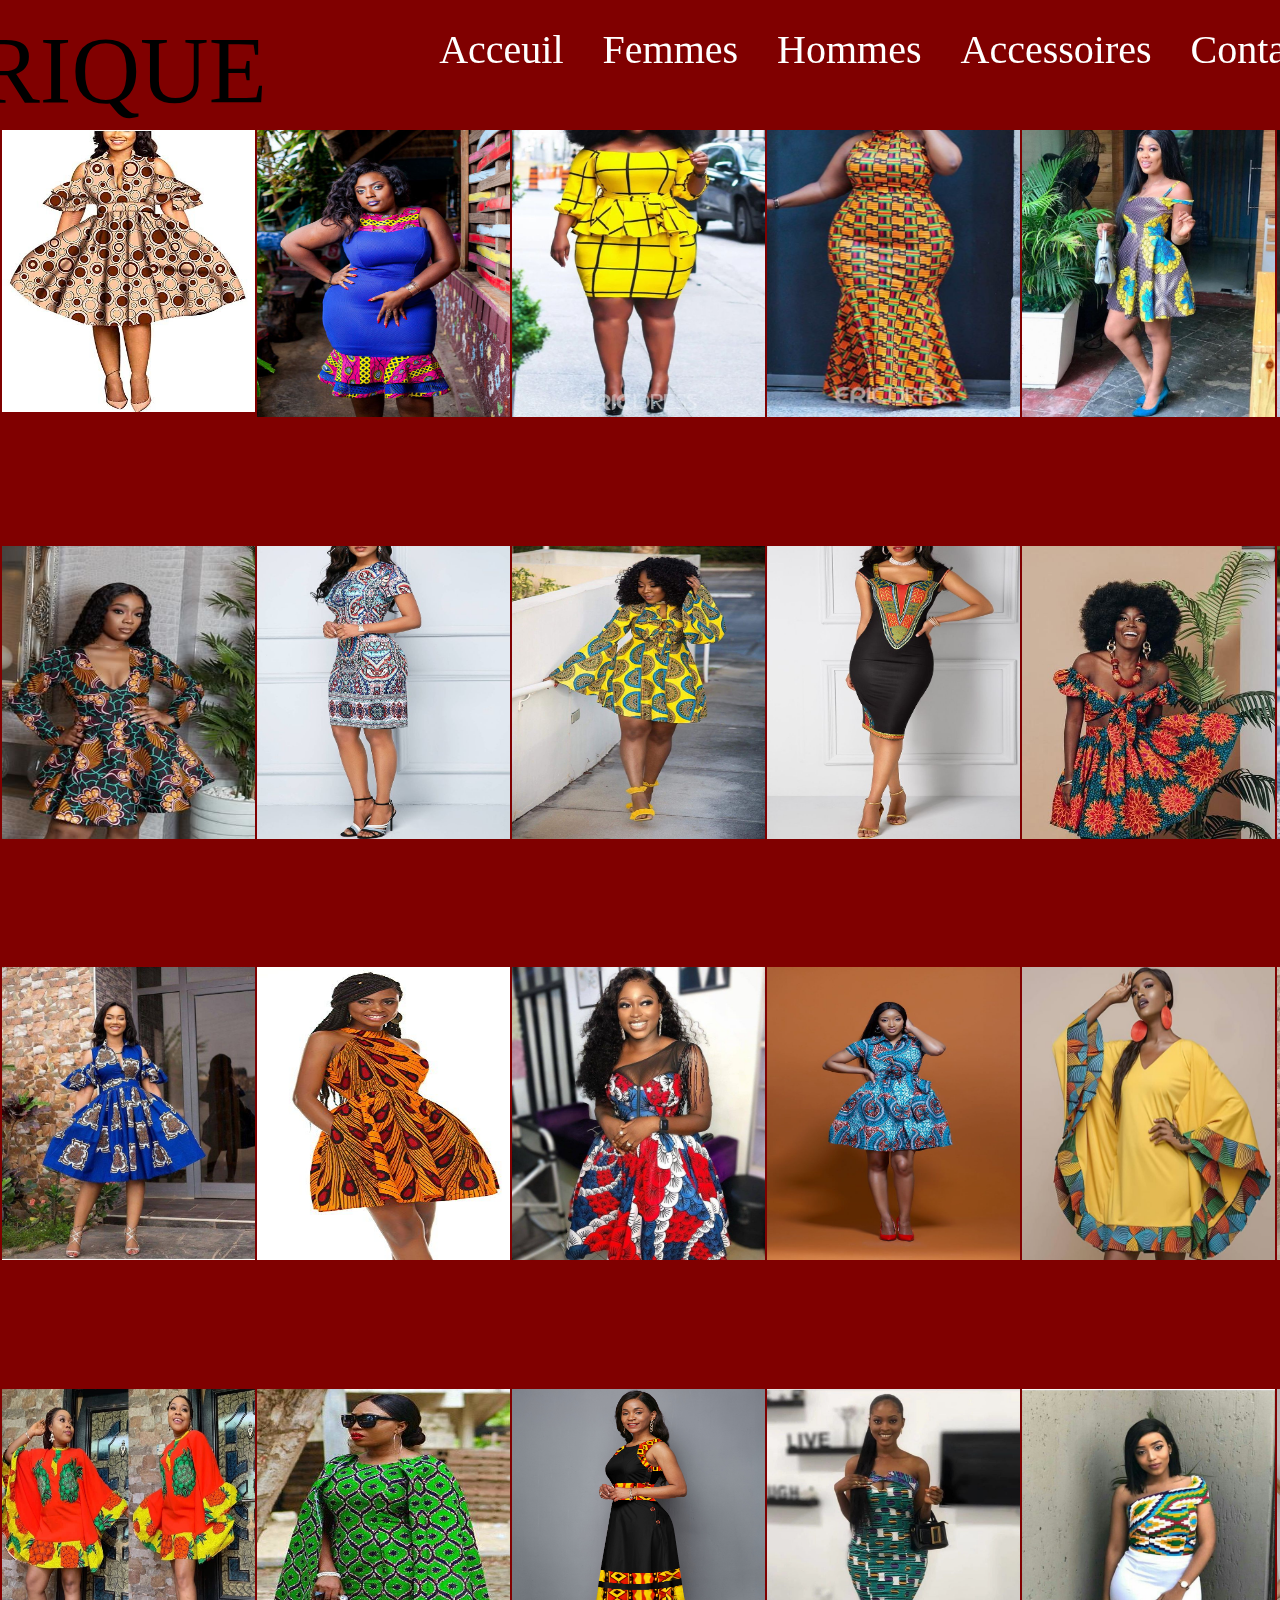
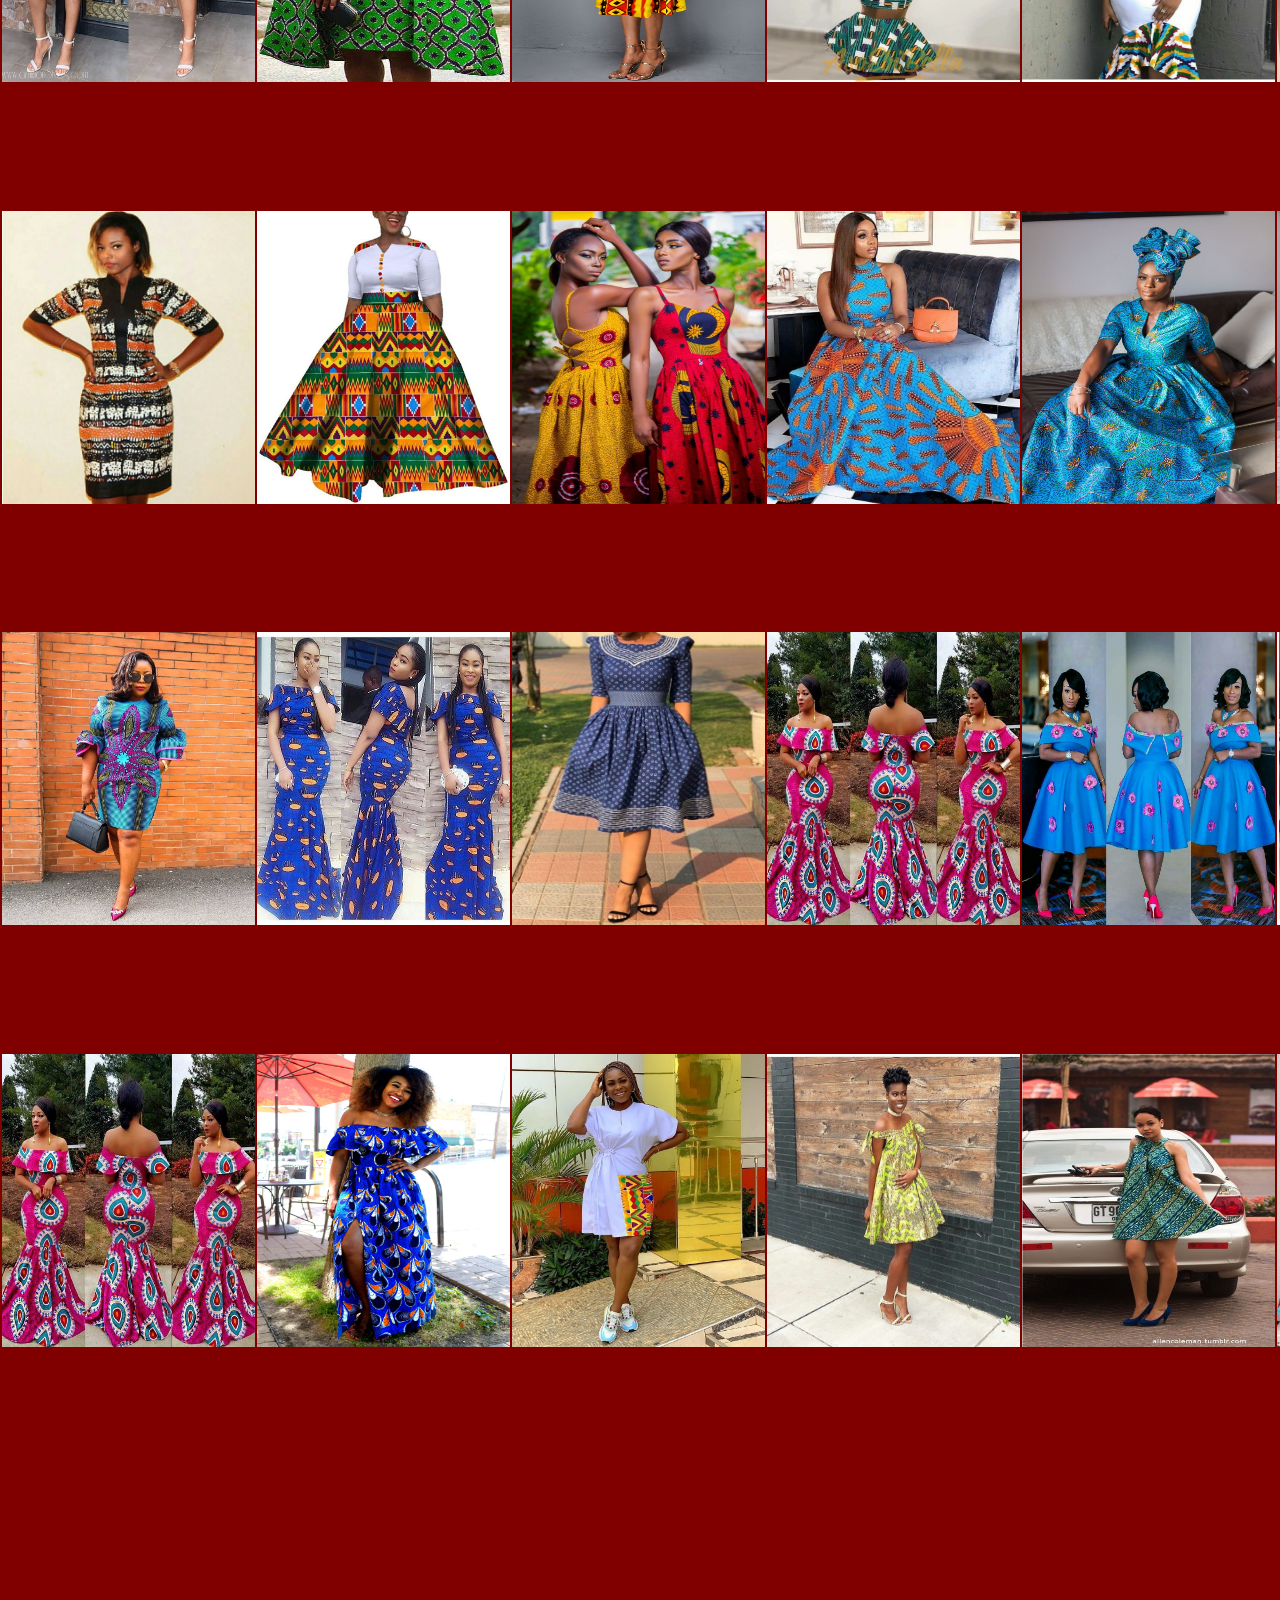
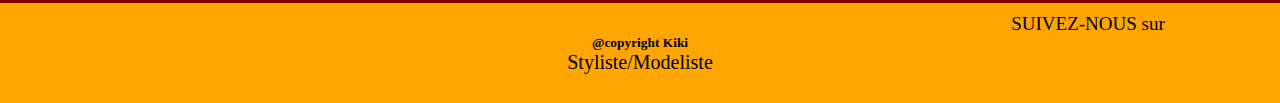
<file: Robes.html>
<!DOCTYPE html>
<html>

<head>
    <title>caprice</title>
    <meta charset="UTF-8">

    <link rel="stylesheet" href="style1.css">


    <nav class="navbar">
        <div class="container">
            <div class="logo">
                <a>Mode<span>AFRIQUE</span></a>
            </div>
            <ul class="menu">
                <li><a href="index.html">Acceuil</a></li>

                <li>
                    <a href="#" class="mn">Femmes</a>
                    <ul class="sous">
                        <li><a href="Robes.html">Robes</a></li>
                        <li><a href="Hauts.html">Hauts</a></li>
                        <li><a href="Jupes.html">Jupes</a></li>
                        <li><a href="Culottes.html">Culottes</a></li>
                    </ul>
                </li>


                <li>
                    <a href="#" class="mn">Hommes</a>
                    <ul class="sous">
                        <li><a href="Chemises.html">Chemises</a></li>
                        <li><a href="Pantalons.html">Pantalons</a></li>
                    </ul>
                </li>
                <li>
                    <a href="#" class="mn">Accessoires</a>
                    <ul class="sous">
                        <li><a href="Sac.html">Sacs</a></li>
                        <li><a href="Chaussures.html">Chaussures</a></li>
                        <li><a href="Bijoux.html">Bijoux</a></li>
                        <li><a href="Chapeaux.html">Chapeaux</a></li>
                    </ul>
                </li>

                <li><a href="Contact.html">Contact</a>
                </li>
            </ul>

        </div>
    </nav>

</head>

<body>
    <section class="section3">

        <table class="table2">
            <tr>
                <td class="TD"><img src="r1.jpg" width="253" height="283"></td>
                <td class="TD"><img src="r2.jpg" width="253" height="293"></td>
                <td class="TD"><img src="r24.jpg" width="253" height="293"></td>
                <td class="TD"><img src="r29.jpg" width="253" height="293"></td>
                <td class="TD"><img src="r3.jpg" width="253" height="293"></td>
                <td class="TD"><img src="r4.jpg" width="253" height="293"></td>
            </tr>
            <tr>
                <td class="TD"><img src="r5.jpg" width="253" height="293"></td>
                <td class="TD"><img src="r6.jpg" width="253" height="293"></td>
                <td class="TD"><img src="r7.jpg" width="253" height="293"></td>
                <td class="TD"><img src="r8.jpg" width="253" height="293"></td>
                <td class="TD"><img src="r9.jpg" width="253" height="293"></td>
                <td class="TD"><img src="r10.jpg" width="253" height="293"></td>
            </tr>
            <tr>
                <td class="TD"><img src="r11.jpg" width="253" height="293"></td>
                <td class="TD"><img src="r12.jpg" width="253" height="293"></td>
                <td class="TD"><img src="r13.jpg" width="253" height="293"></td>
                <td class="TD"><img src="r14.jpg" width="253" height="293"></td>
                <td class="TD"><img src="r15.jpg" width="253" height="293"></td>
                <td class="TD"><img src="r16.jpg" width="253" height="293"></td>
            </tr>
            <tr>
                <td class="TD"><img src="r17.jpg" width="253" height="293"></td>
                <td class="TD"><img src="r18.jpg" width="253" height="293"></td>
                <td class="TD"><img src="r30.png" width="253" height="293"></td>
                <td class="TD"><img src="r20.jpg" width="253" height="293"></td>
                <td class="TD"><img src="r21.jpg" width="253" height="293"></td>
                <td class="TD"><img src="r22.jpg" width="253" height="293"></td>
            </tr>
            <tr>
                <td class="TD"><img src="r31.jpg" width="253" height="293"></td>
                <td class="TD"><img src="r25.jpg" width="253" height="293"></td>
                <td class="TD"><img src="r27.jpg" width="253" height="293"></td>
                <td class="TD"><img src="r40.jpg" width="253" height="293"></td>
                <td class="TD"><img src="r41.jpg" width="253" height="293"></td>
                <td class="TD"><img src="r32.jpg" width="253" height="293"></td>
            </tr>
            <tr>
                <td class="TD"><img src="r33.jpg" width="253" height="293"></td>
                <td class="TD"><img src="r34.jpg" width="253" height="293"></td>
                <td class="TD"><img src="r38.jpg" width="253" height="293"></td>
                <td class="TD"><img src="r35.jpg" width="253" height="293"></td>
                <td class="TD"><img src="r36.jpg" width="253" height="293"></td>
                <td class="TD"><img src="r37.png" width="253" height="293"></td>
            </tr>
            <tr>
                <td class="TD"><img src="r35.jpg" width="253" height="293"></td>
                <td class="TD"><img src="r39.jpg" width="253" height="293"></td>
                <td class="TD"><img src="rd.jpg" width="253" height="293"></td>
                <td class="TD"><img src="r43.jpg" width="253" height="293"></td>
                <td class="TD"><img src="r44.jpg" width="253" height="293"></td>
                <td class="TD"><img src="r45.jpg" width="253" height="293"></td>
            </tr>
        </table>
</body>
<footer>

    <div class="final">
        <div class="final">
            <div class="mu2">
                <p> SUIVEZ-NOUS sur</p>

                <a href=""><i aria-hidden="true" class="fa fa-facebook" data-toggle="tooltip" title="Facebook"></i></a>

                <a href="Pinterest"><i aria-hidden="true" class="fa fa-pinterest" data-toggle="tooltip" title="Pinterest"></i></a>

                <a href=""><i aria-hidden="true" class="fa fa-instagram" data-toggle="tooltip" title="Instagram"></i></a>

                <a href=""><i aria-hidden="true" class="fa fa-youtube" data-toggle="tooltip" title="Youtube"></i></a>

                <a href=""><i aria-hidden="true" class="fa fa-snapchat" data-toggle="tooltip" title="Snapchat"></i></a>
            </div>
            <h6>@copyright Kiki</h6>
            <p>Styliste/Modeliste</p>
        </div>
</footer>

</html>
</file>
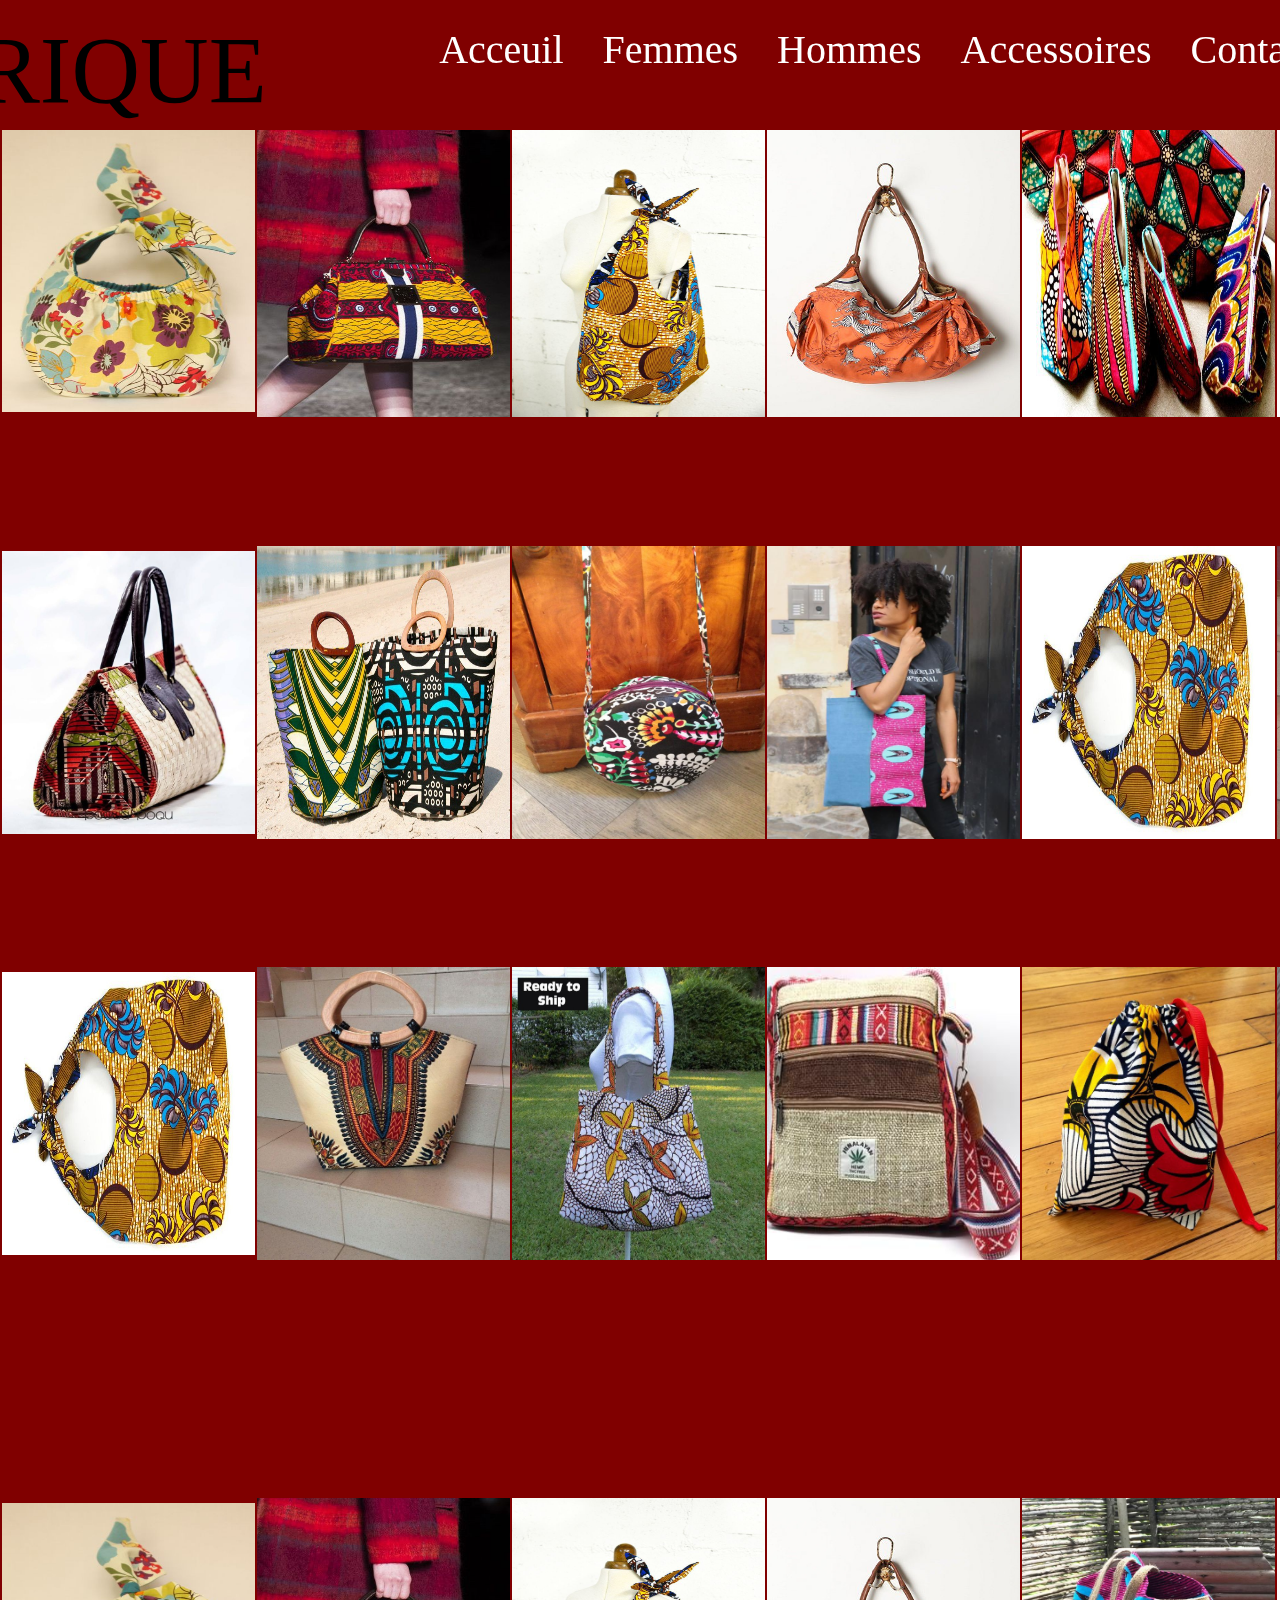
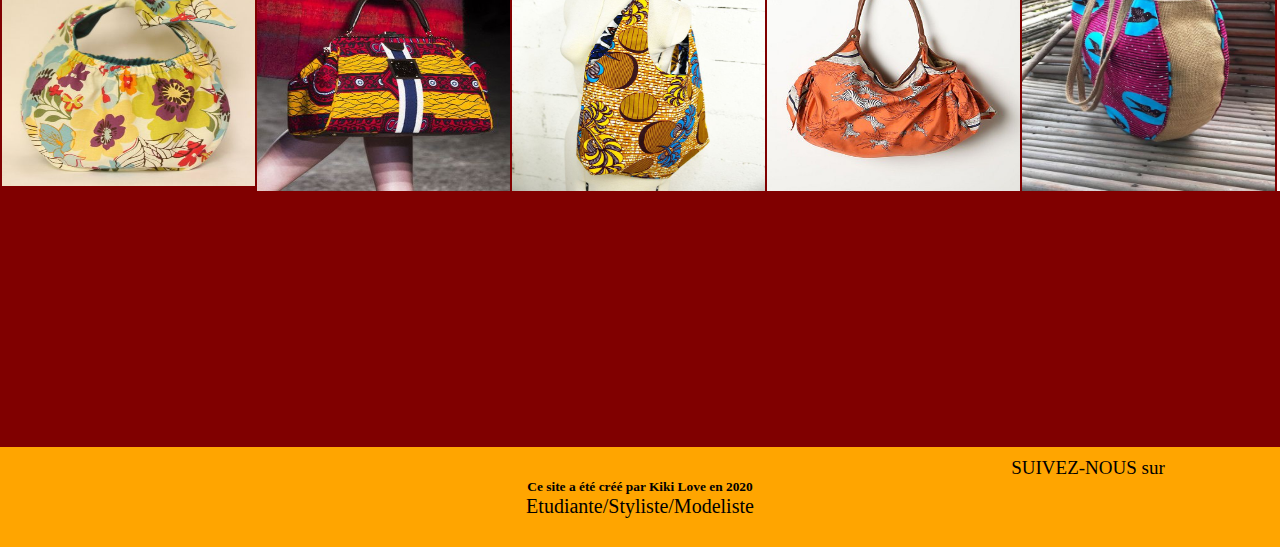
<file: Sac.html>
<!DOCTYPE html>
<html>

<head>
    <title>caprice</title>
    <meta charset="UTF-8">
    <link rel="stylesheet" href="style1.css">


    <nav class="navbar">
        <div class="container">
            <div class="logo">
                <a>Mode<span>AFRIQUE</span></a>
            </div>
            <ul class="menu">
                <li><a href="index.html">Acceuil</a></li>

                <li>
                    <a href="#" class="mn">Femmes</a>
                    <ul class="sous">
                        <li><a href="Robes.html">Robes</a></li>
                        <li><a href="Hauts.html">Hauts</a></li>
                        <li><a href="Jupes.html">Jupes</a></li>
                        <li><a href="Culottes.html">Culottes</a></li>
                    </ul>
                </li>
                <li>
                    <a href="#" class="mn">Hommes</a>
                    <ul class="sous">
                        <li><a href="Chemises.html">Chemises</a></li>
                        <li><a href="Pantalons.html">Pantalons</a></li>
                    </ul>
                </li>
                <li>
                    <a href="#" class="mn">Accessoires</a>
                    <ul class="sous">
                        <li><a href="Sac.html">Sacs</a></li>
                        <li><a href="Chaussures.html">Chaussures</a></li>
                        <li><a href="Bijoux.html">Bijoux</a></li>
                        <li><a href="Chapeaux.html">Chapeaux</a></li>
                    </ul>
                </li>

                <li><a href="Contact.html">Contact</a>
                </li>
            </ul>

        </div>
    </nav>

</head>

<body>
    <section class="section3">

        <table class="table2">
            <tr>
                <td class="TD"><img src="sac1.jpg" width="253" height="283"></td>
                <td class="TD"><img src="sac2.jpg" width="253" height="293"></td>
                <td class="TD"><img src="sac3.jpg" width="253" height="293"></td>
                <td class="TD"><img src="sac4.jpg" width="253" height="293"></td>
                <td class="TD"><img src="sac5.jpg" width="253" height="293"></td>
                <td class="TD"><img src="sac6.jpg" width="253" height="293"></td>
            </tr>
            <tr>
                <td class="TD"><img src="sac7.jpg" width="253" height="283"></td>
                <td class="TD"><img src="sac8.jpg" width="253" height="293"></td>
                <td class="TD"><img src="sac9.jpg" width="253" height="293"></td>
                <td class="TD"><img src="sac10.jpg" width="253" height="293"></td>
                <td class="TD"><img src="sac11.jpg" width="253" height="293"></td>
                <td class="TD"><img src="sac12.jpg" width="253" height="293"></td>
            </tr>
            <tr>
                <td class="TD"><img src="sac11.jpg" width="253" height="283"></td>
                <td class="TD"><img src="sac12.jpg" width="253" height="293"></td>
                <td class="TD"><img src="sac13.jpg" width="253" height="293"></td>
                <td class="TD"><img src="sac14.jpg" width="253" height="293"></td>
                <td class="TD"><img src="sac15.jpg" width="253" height="293"></td>
                <td class="TD"><img src="sac16.jpg" width="253" height="293"></td>

            </tr>

        </table>
    </section>
    <section class="section4">
        <table class="table2">

            <tr>
                <td class="TD"><img src="sac1.jpg" width="253" height="283"></td>
                <td class="TD"><img src="sac2.jpg" width="253" height="293"></td>
                <td class="TD"><img src="sac3.jpg" width="253" height="293"></td>
                <td class="TD"><img src="sac4.jpg" width="253" height="293"></td>
                <td class="TD"><img src="ac5.jpg" width="253" height="293"></td>
                <td class="TD"><img src="sac6.jpg" width="253" height="293"></td>
            </tr>

        </table>
    </section>
</body>
<footer>


    <div class="final">
        <div class="final">
            <div class="mu2">
                <p> SUIVEZ-NOUS sur</p>

                <a href=""><i aria-hidden="true" class="fa fa-facebook" data-toggle="tooltip" title="Facebook"></i></a>

                <a href="Pinterest"><i aria-hidden="true" class="fa fa-pinterest" data-toggle="tooltip"
                        title="Pinterest"></i></a>

                <a href=""><i aria-hidden="true" class="fa fa-instagram" data-toggle="tooltip"
                        title="Instagram"></i></a>

                <a href=""><i aria-hidden="true" class="fa fa-youtube" data-toggle="tooltip" title="Youtube"></i></a>

                <a href=""><i aria-hidden="true" class="fa fa-snapchat" data-toggle="tooltip" title="Snapchat"></i></a>
            </div>
            <h6>Ce site a été créé par Kiki Love en 2020</h6>
            <p>Etudiante/Styliste/Modeliste</p>
        </div>
</footer>

</html>
</file>
<file: style1.css>
*{
    padding: 0;
    margin: 0;
    text-decoration: none;
}
body{
    background-color: maroon;
}
.table2 .TD{
    padding-top: 8%;
}

.navbar:hover{
    background-color: maroon;
    transition: 2s;
}
 .container {
    width: 1300px;
    display: flex;
    justify-content: space-between;
    align-content: center;
    margin: 1px auto;

}

.logo a {
    color: white;
    font-size: 60px;
    font-weight: 300;
    margin-left: -300px;
    padding-bottom: 88px;
    display: inline-block;
    font-family: Edwardian Script ITC;

}

.menu{
    padding-top: 10px;
}

.menu li {
    display: inline-block;
    box-shadow: 10px 5px 5px maroon;
}
.menu li a:hover {
    color: black;
}

.home .centre {
    color: white;
    margin: auto 120px;
}

.navbar{
    width: 100%;
    background-color: orange;
    position: fixed;
    padding: 15px;
    text-align: center;
    height: 100px;
}

.menu li a{
    color: white;
    font-size: 40px;
    font-weight: 200;
    margin-left: 35px;
    transition: maroon 2s;
    font-family: Pristina;

}
.sous{
    display: none;
    position: absolute;
}
.menu li:hover .sous{
    display: block;
}
.sous li{
    font-size: 34px;
    width: 70%;
    text-align: center;
    background-color: maroon;
    margin-left: -40px;
    border: 5px solid maroon;
    color: white;

}
.home{
    display: flex;
    margin-top: 10px;
    background-image: url(../multimedia/images/free.jpg);
}
.logo a span{
    font-size: 95px;
    font-family: Pristina;
    color: black;
}
.logo a span:hover{
    font-size: 90px;
    color: black;

}
.mu2{
   padding-left: 70%;
   font-size: 19px;
   padding-top: 10px;
}

table {
    text-align: center;
    
    width: 100%;
    height: 70%;
    align-content: center;
    margin-bottom: 107px;
}

*************************************************************
.final {
    width: 100%;
} 
footer .final {
    width: 100%;
    height: 100px;
    background-color: orange;
    margin-top: 250px;
    text-align: center;
    color: black;
    font-size: 20px;
   
}
footer .final p{
     font-family: Arial Black;
}
</file>
<file: style.css>
* {
    padding: 0;
    margin: 0;
    text-decoration: none;
}

.navbar:hover {
    background-color: maroon;
    transition: 2s;
}

.container {
    width: 1300px;
    display: flex;
    justify-content: space-between;
    align-content: center;
    margin: 1px auto;
}

.logo a {
    color: white;
    font-size: 60px;
    font-weight: 300;
    margin-left: -300px;
    padding-bottom: 88px;
    display: inline-block;
    font-family: Edwardian Script ITC;
}

.menu {
    padding-top: 10px;
}

.menu li {
    display: inline-block;
    box-shadow: 10px 5px 5px maroon;
}

.menu li a:hover {
    color: black;
}

.home .centre {
    color: white;
    margin: auto 120px;
}

.navbar {
    width: 100%;
    background-color: orange;
    position: fixed;
    padding: 15px;
    text-align: center;
    height: 100px;
}

.menu li a {
    color: white;
    font-size: 40px;
    font-weight: 200;
    margin-left: 35px;
    transition: maroon 2s;
    font-family: Pristina;
}

.sous {
    display: none;
    position: absolute;
}

.menu li:hover .sous {
    display: block;
}

.sous li {
    font-size: 34px;
    width: 70%;
    text-align: center;
    background-color: maroon;
    margin-left: -40px;
    border: 5px solid maroon;
    color: white;
}

.home {
    display: flex;
    margin-top: 10px;
    background-image: url(free.jpg);
}

.logo a span {
    font-size: 95px;
    font-family: Pristina;
    color: black;
}

.logo a span:hover {
    font-size: 90px;
    color: black;
}

.home .global .text1 {
    font-size: 150px;
    font-weight: 700;
    margin-top: 5%;
    font-family: Edwardian Script ITC;
    color: white;
}

.home .global .text2 {
    font-size: 180px;
    font-weight: 600;
    font-family: Edwardian Script ITC;
    padding-left: 49%;
}

.home .global .text3 span {
    font-size: 160px;
    font-weight: 700;
    font-family: Edwardian Script ITC;
    color: white;
}

h1 {
    font-size: 50px;
    border-radius: 33px dotted;
}

.centre .global {
    margin-top: 15%;
}

.home .global .btn:hover {
    background: yellow;
    color: black;
}

body {
    background-color: ;
}

.equipe {
    text-align: center;
    font-size: 87px;
    font-family: ravie;
    color: crimson;
    padding-top: 55px;
}

.equi {
    text-align: center;
    font-size: 37px;
    font-family: agency fb;
    color: black;
}

.image {
    height: 90px;
    width: 30%;
    border: white solid;
}

.k1 img {
    width: 400px;
    border-radius: 20%;
    height: 400px;
    border: solid maroon 7px;
    box-shadow: 560px;
    box-shadow: 10px 5px 5px maroon;
    margin-top: 15px;
}

.k2 img {
    width: 400px;
    border-radius: 20%;
    height: 400px;
    border: solid green 7px;
    box-shadow: 560px;
    background-color: orange;
    box-shadow: 10px 5px 5px green;
    margin-top: 15px;
}

.k3 img {
    width: 400px;
    border-radius: 20%;
    height: 400px;
    border: solid orange 7px;
    box-shadow: 560px;
    background-color: orange;
    box-shadow: 10px 15px 15px orange;
    margin-top: 15px;
}

.k3 h1 {
    color: black;
}

.k1 h1 {
    color: black;
}

.k2 h1 {
    color: black;
}

table {
    text-align: center;
    width: 100%;
    height: 70%;
    align-content: center;
    margin-bottom: 107px;
}

.new {
    text-align: center;
    font-size: 65px;
    font-family: pristina;
    border: 3px solid orange;
    background-color: orange;
}

.table2 {
    margin-top: 3%;
}

.section4 {
    background-color: ;
    height: 70%;
}

.section4 .centre4 {
    height: 550px;
    width: 100%;
    color: black;
}

.section4 .centre4 .allGauche {
    float: left;
    height: 400px;
    width: 500px;
    margin-left: 50px;
    margin-top: 270px;
}

.mu {
    width: 420px;
    padding-left: 7%;
}

.mu2 {
    padding-left: 70%;
    font-size: 19px;
    padding-top: 10px;
}

.get {
    margin-bottom: 20px;
    font-size: 54px;
    font-family: Chiller;
    color: #FF7F50;
}

.msg {
    float: left;
    margin-left: 200px;
}

.ta {
    color: black;
    font-family: ;
    font-size: 90px;
    font-weight: 669px;
}

.t {
    color: maroon;
    font-family: Pristina;
    font-size: 60px;
    padding-left: 37%;
}

.t1 {
    color: orange;
    font-family: Pristina;
    font-size: 40px;
    border-style: 30px solid white;
    padding-left: 70%;
    margin-bottom: 66%;
}

.t1 p {
    color: black;
}

************************************************************* .final {
    width: 100%;
}

.k img {
    width: 250px;
    border-radius: 20%;
    height: 290px;
    border: solid orange 6px;
    margin-top: 20%;
}

tr .k {
    background-image: url(".jpg");
    width: 34px;
}

footer .final {
    width: 100%;
    height: 100px;
    background-color: orange;
    margin-top: 250px;
    text-align: center;
    color: black;
    font-size: 20px;
}

footer .final p {
    font-family: Arial Black;
}

.formulaire {
    width: 50%;
    margin-left: 25%;
    padding-top: 500px;
}

.formulaire input {
    border: solid 2px;
    width: 50%;
    height: 30px;
}

button {
    color: green;
    border: solid 1px;
    width: 100px;
    height: 30px;
    text-transform: uppercase;
    margin-top: 5px;
}

label {
    color: maroon;
    font-size: 30px;
}

button:hover {
    background-color: aqua;
    color: black;
}


/* FORMULAIRE DE CONTACT */
</file>
